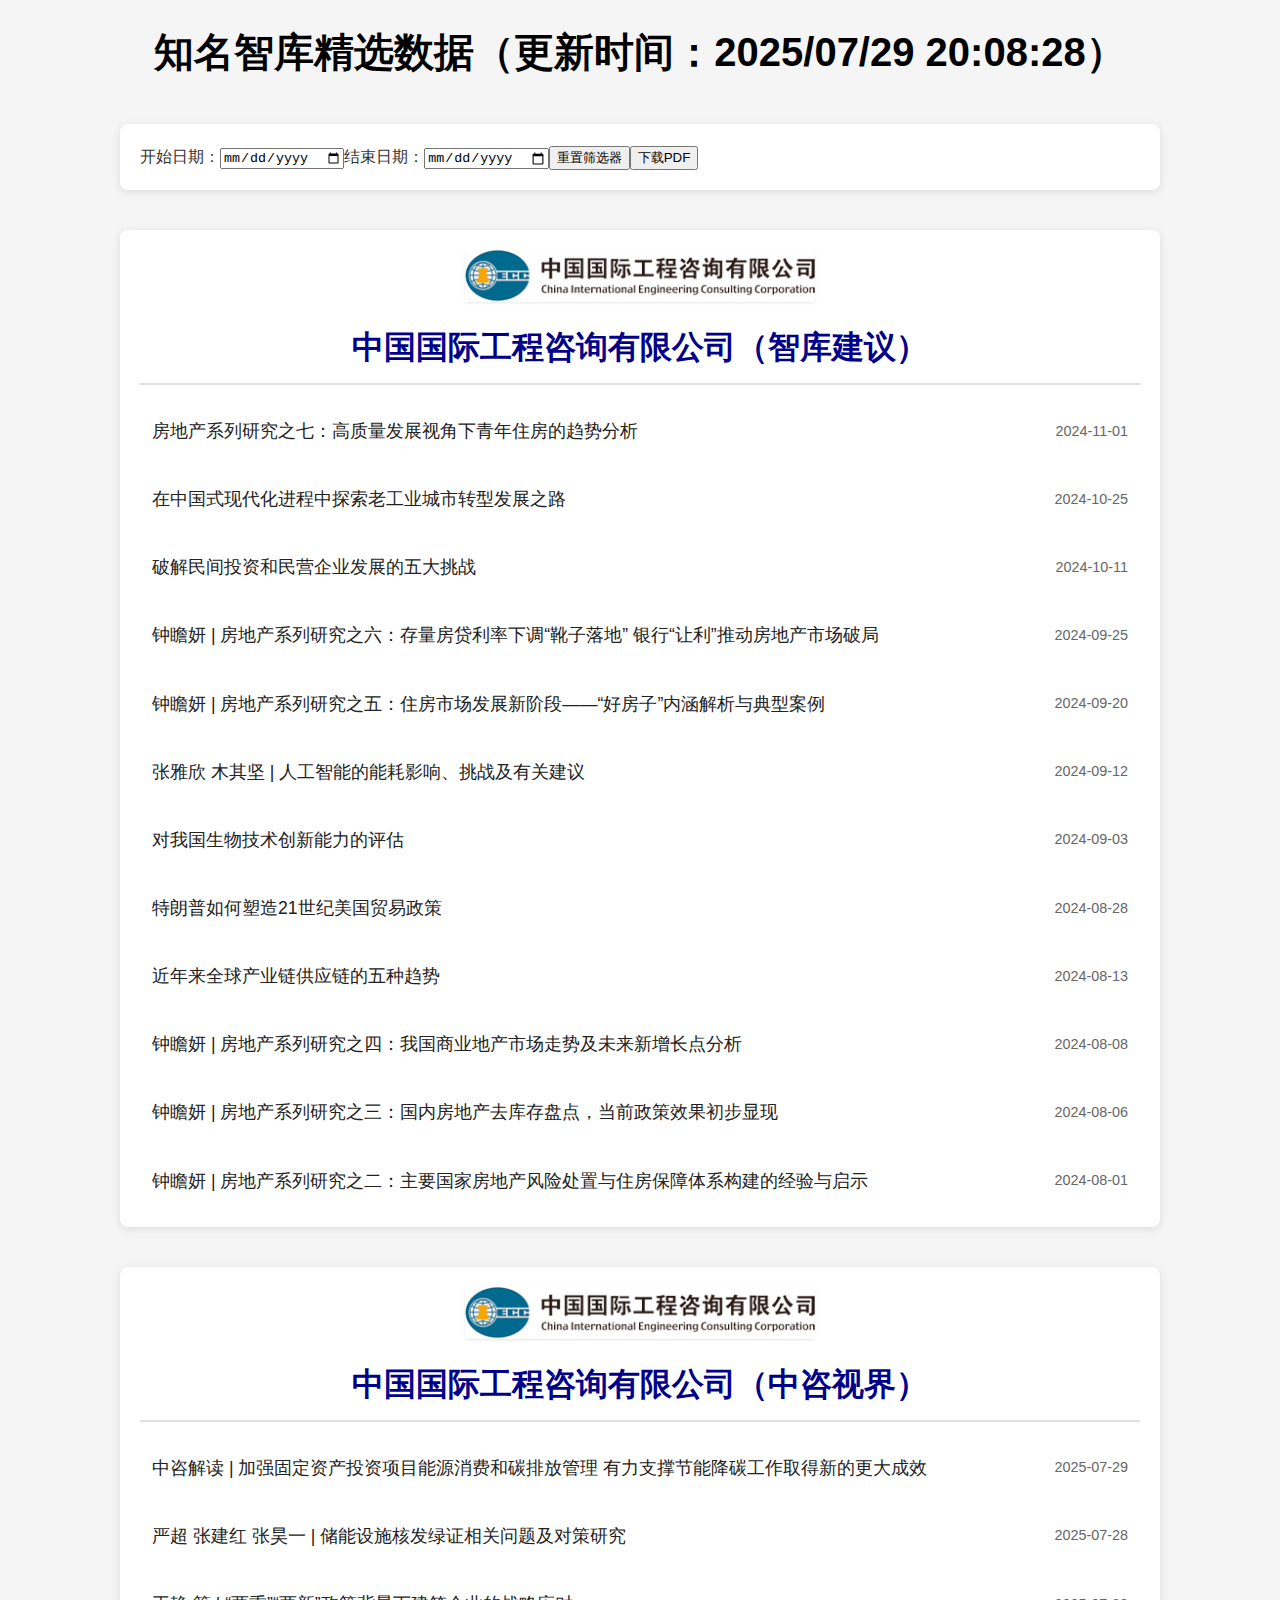
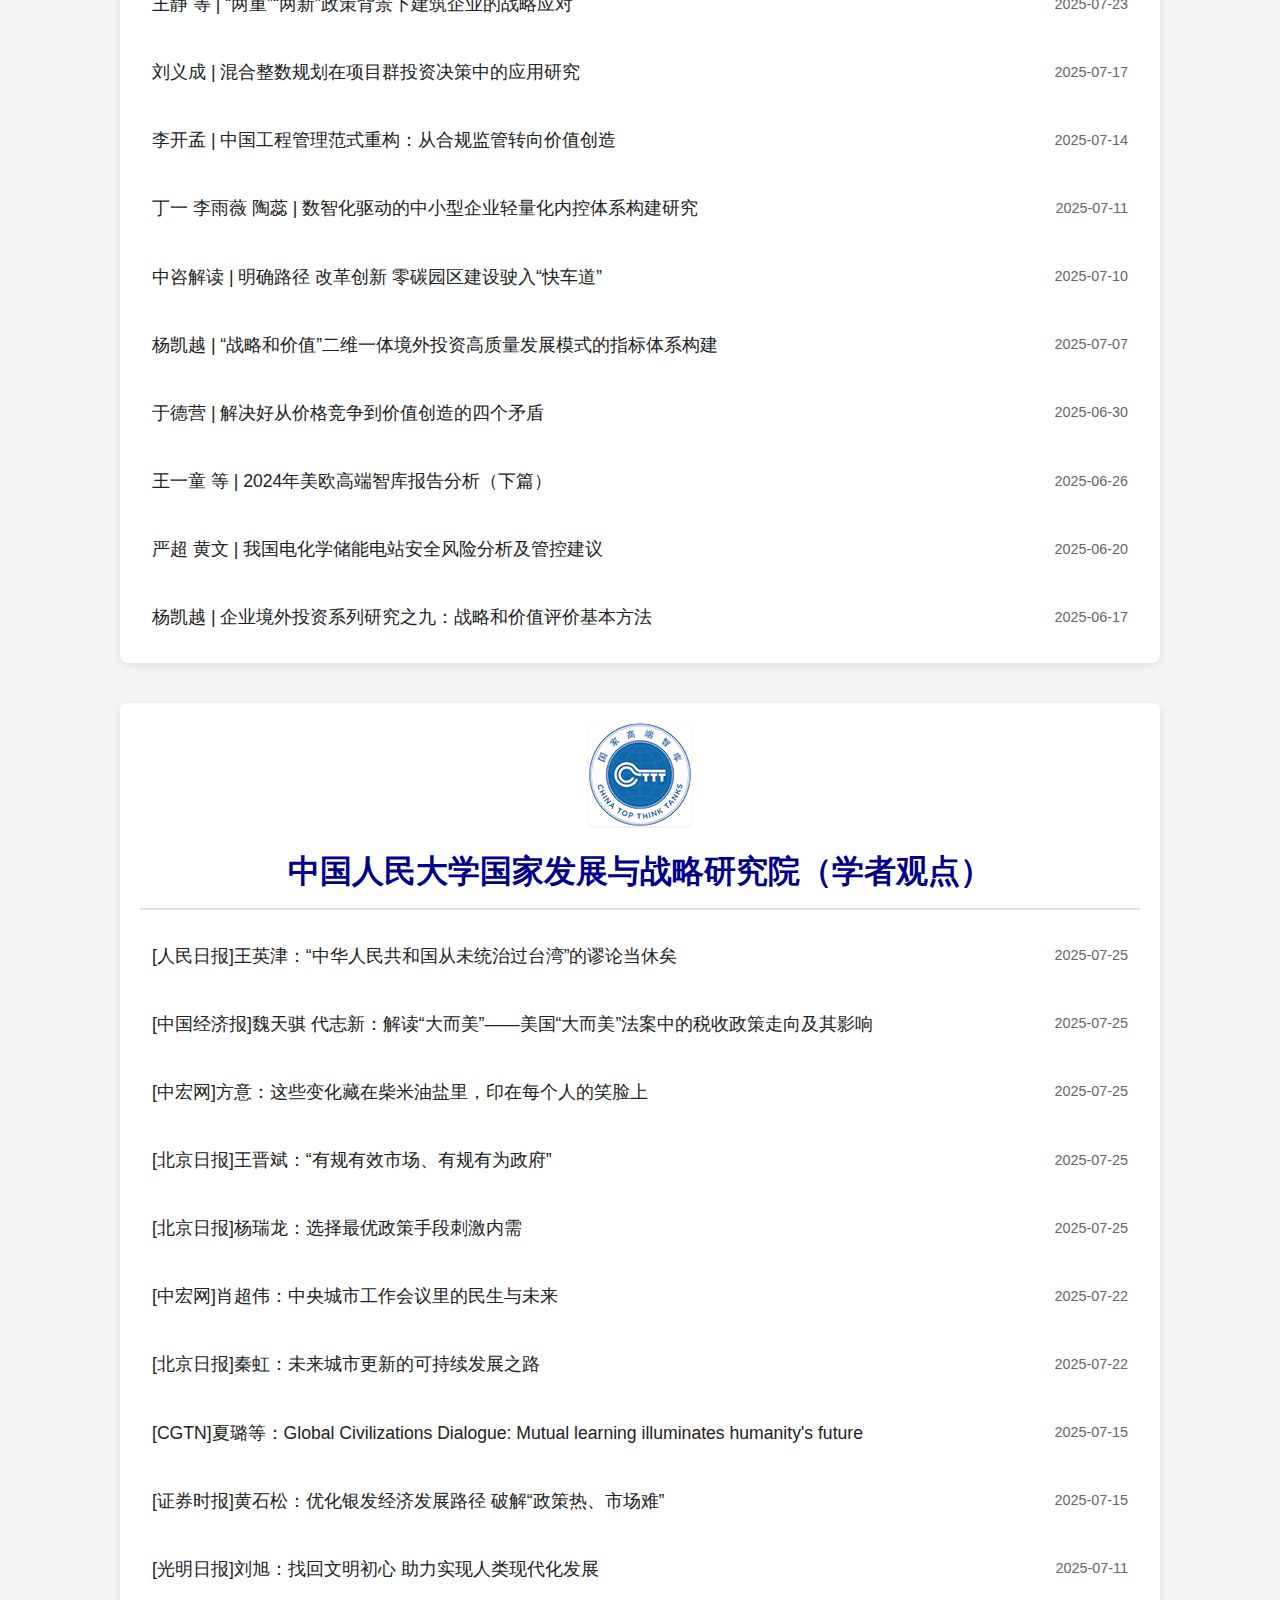
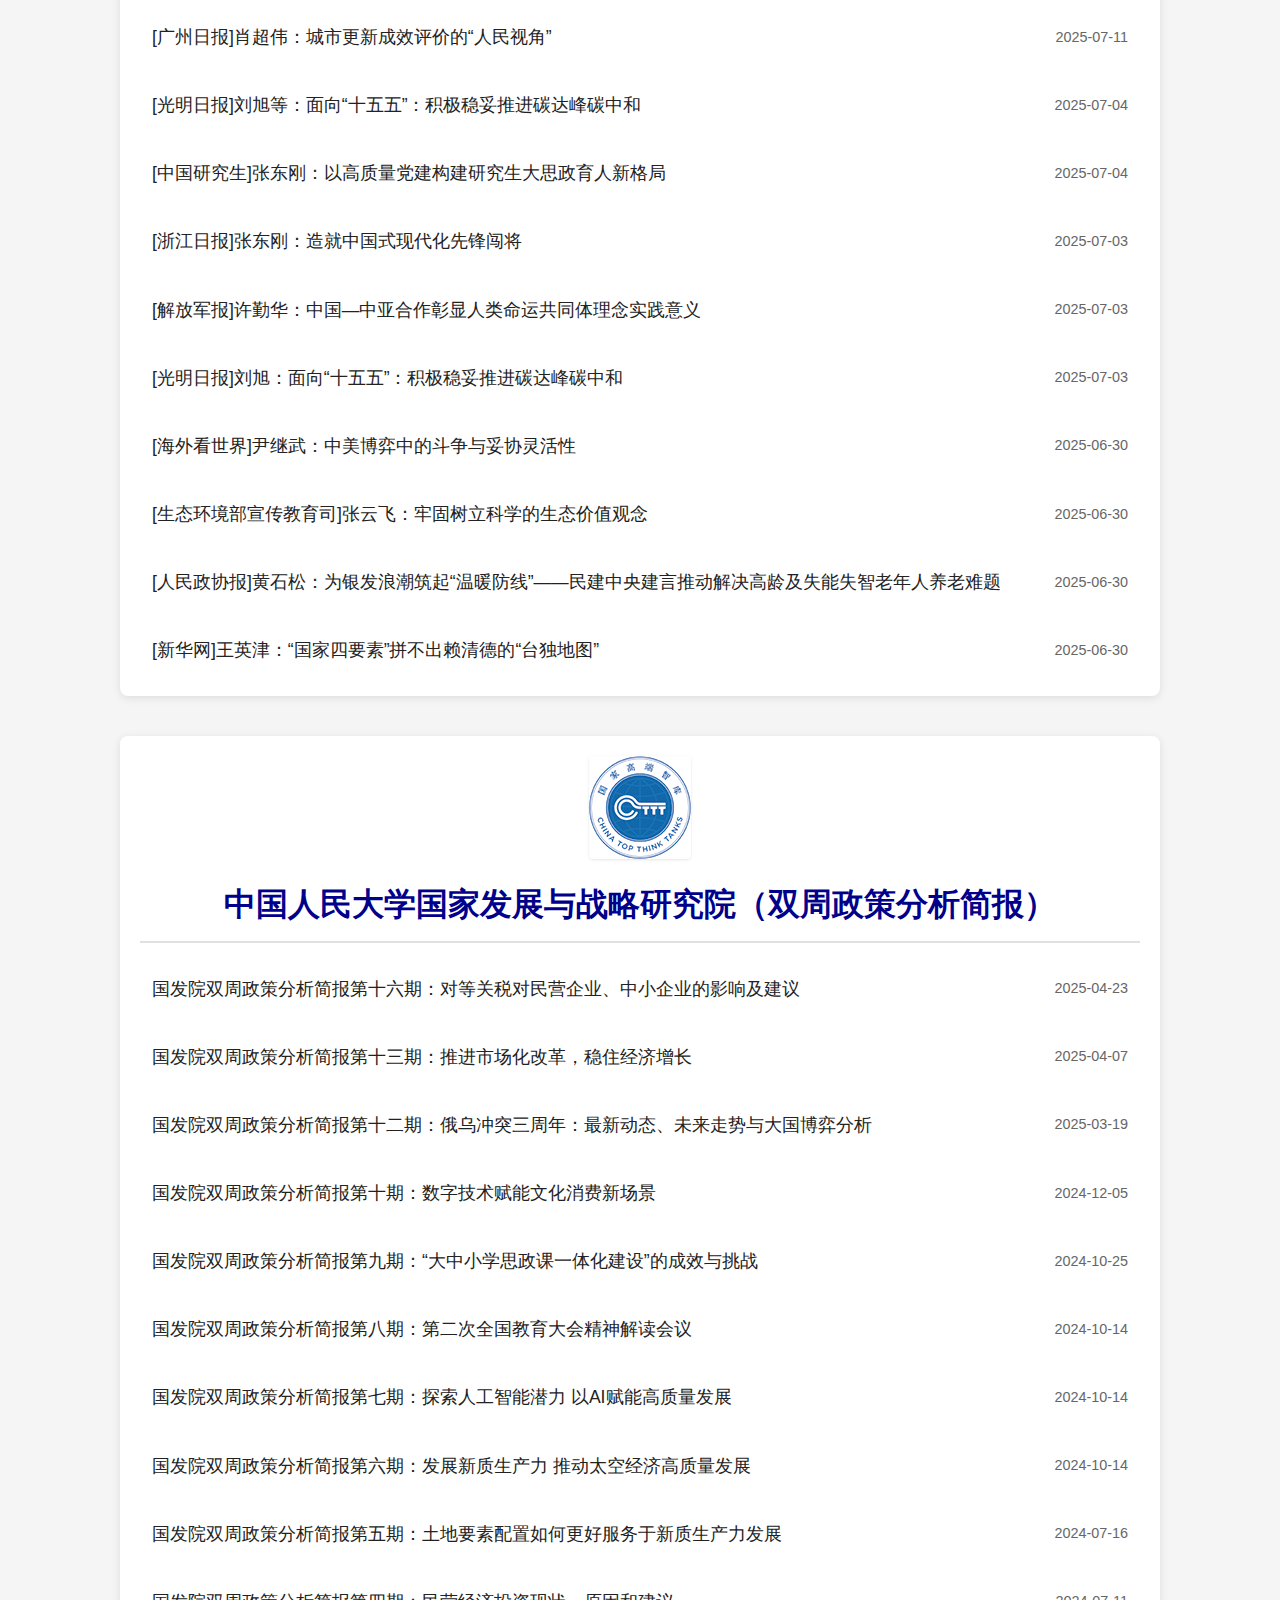
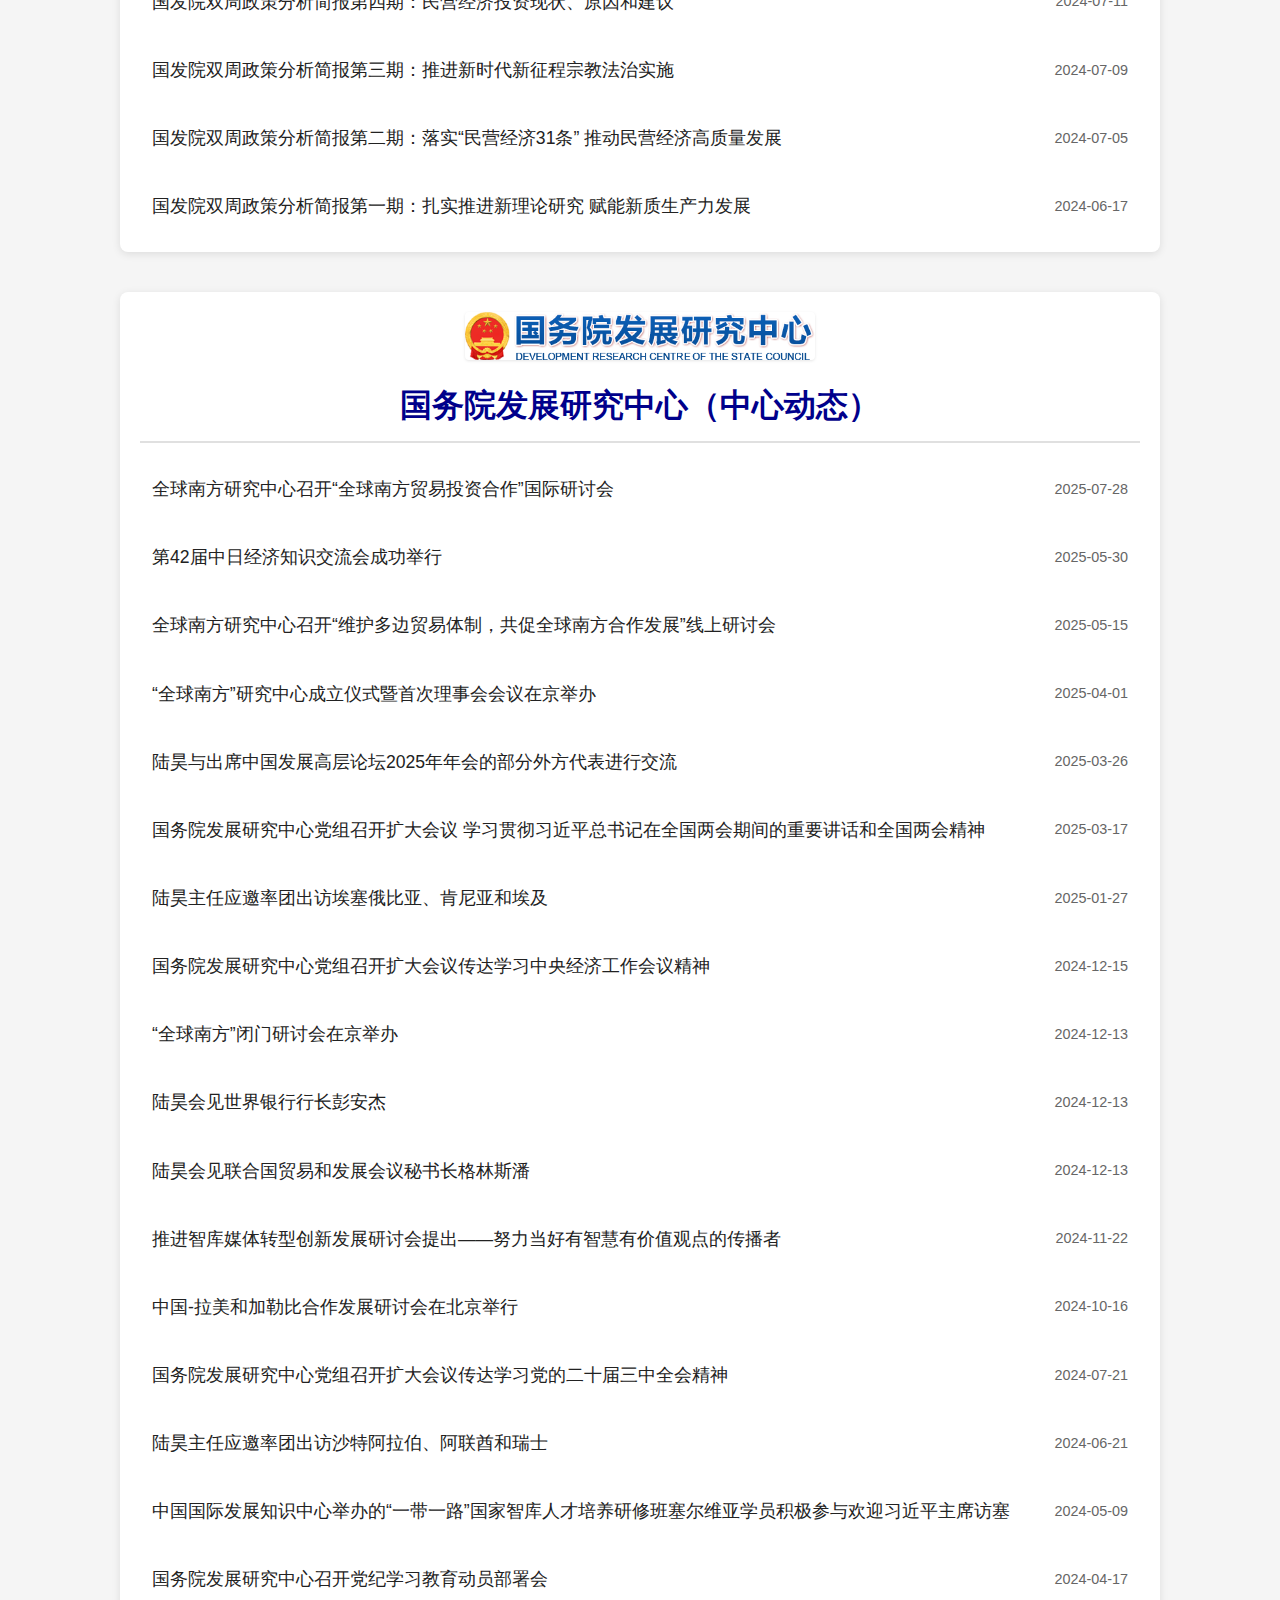
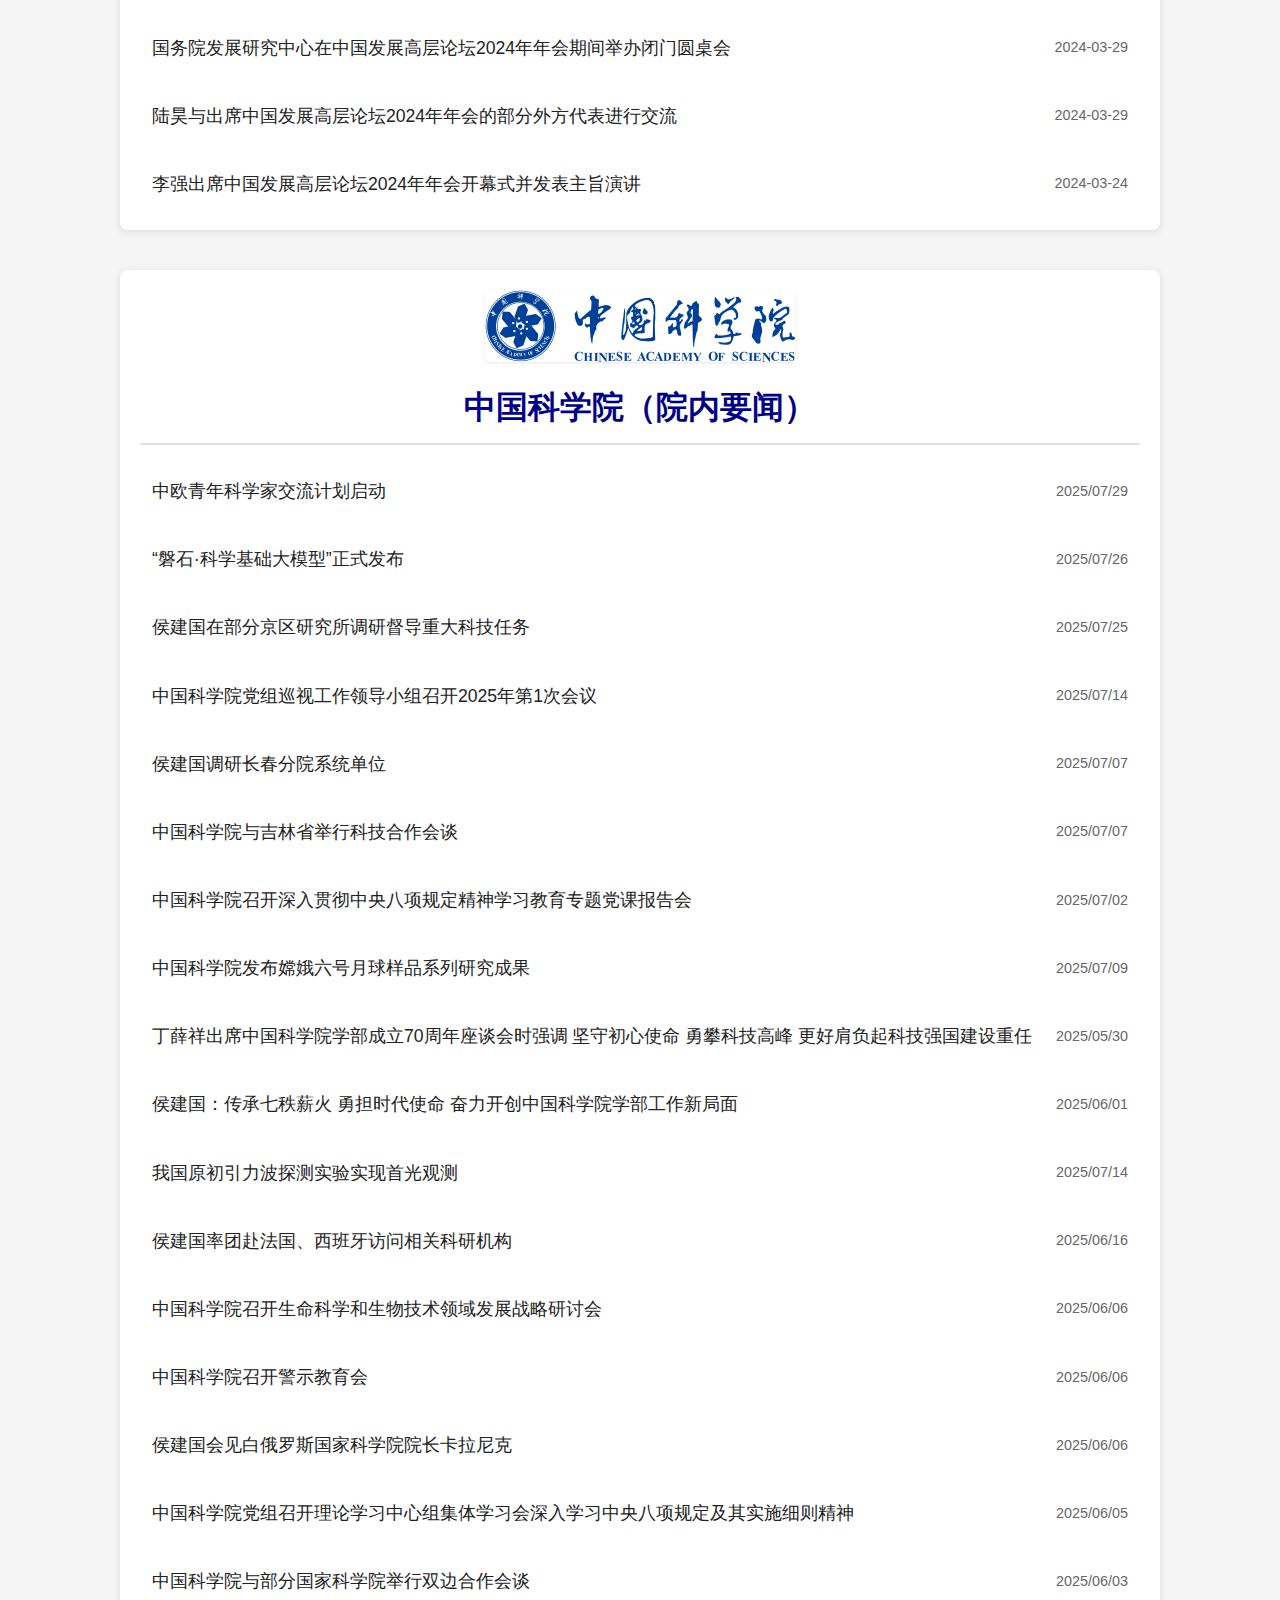
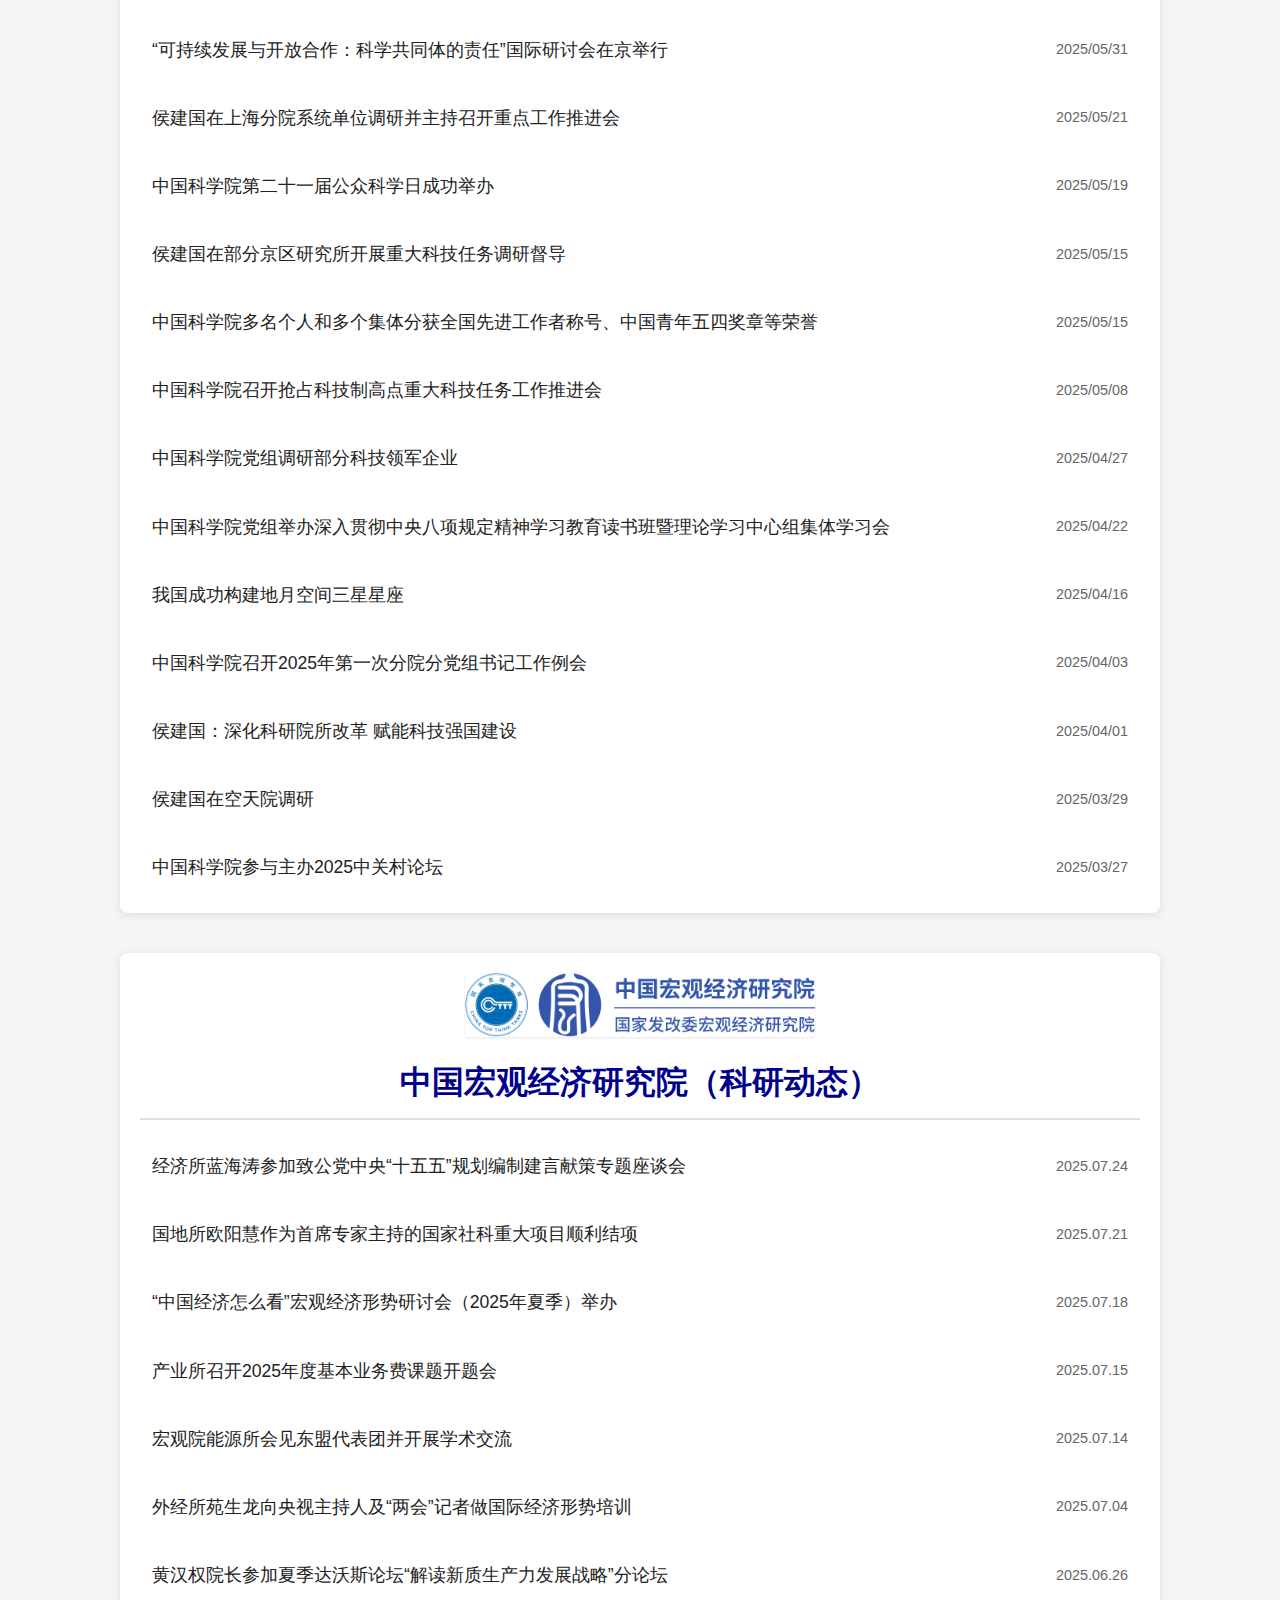
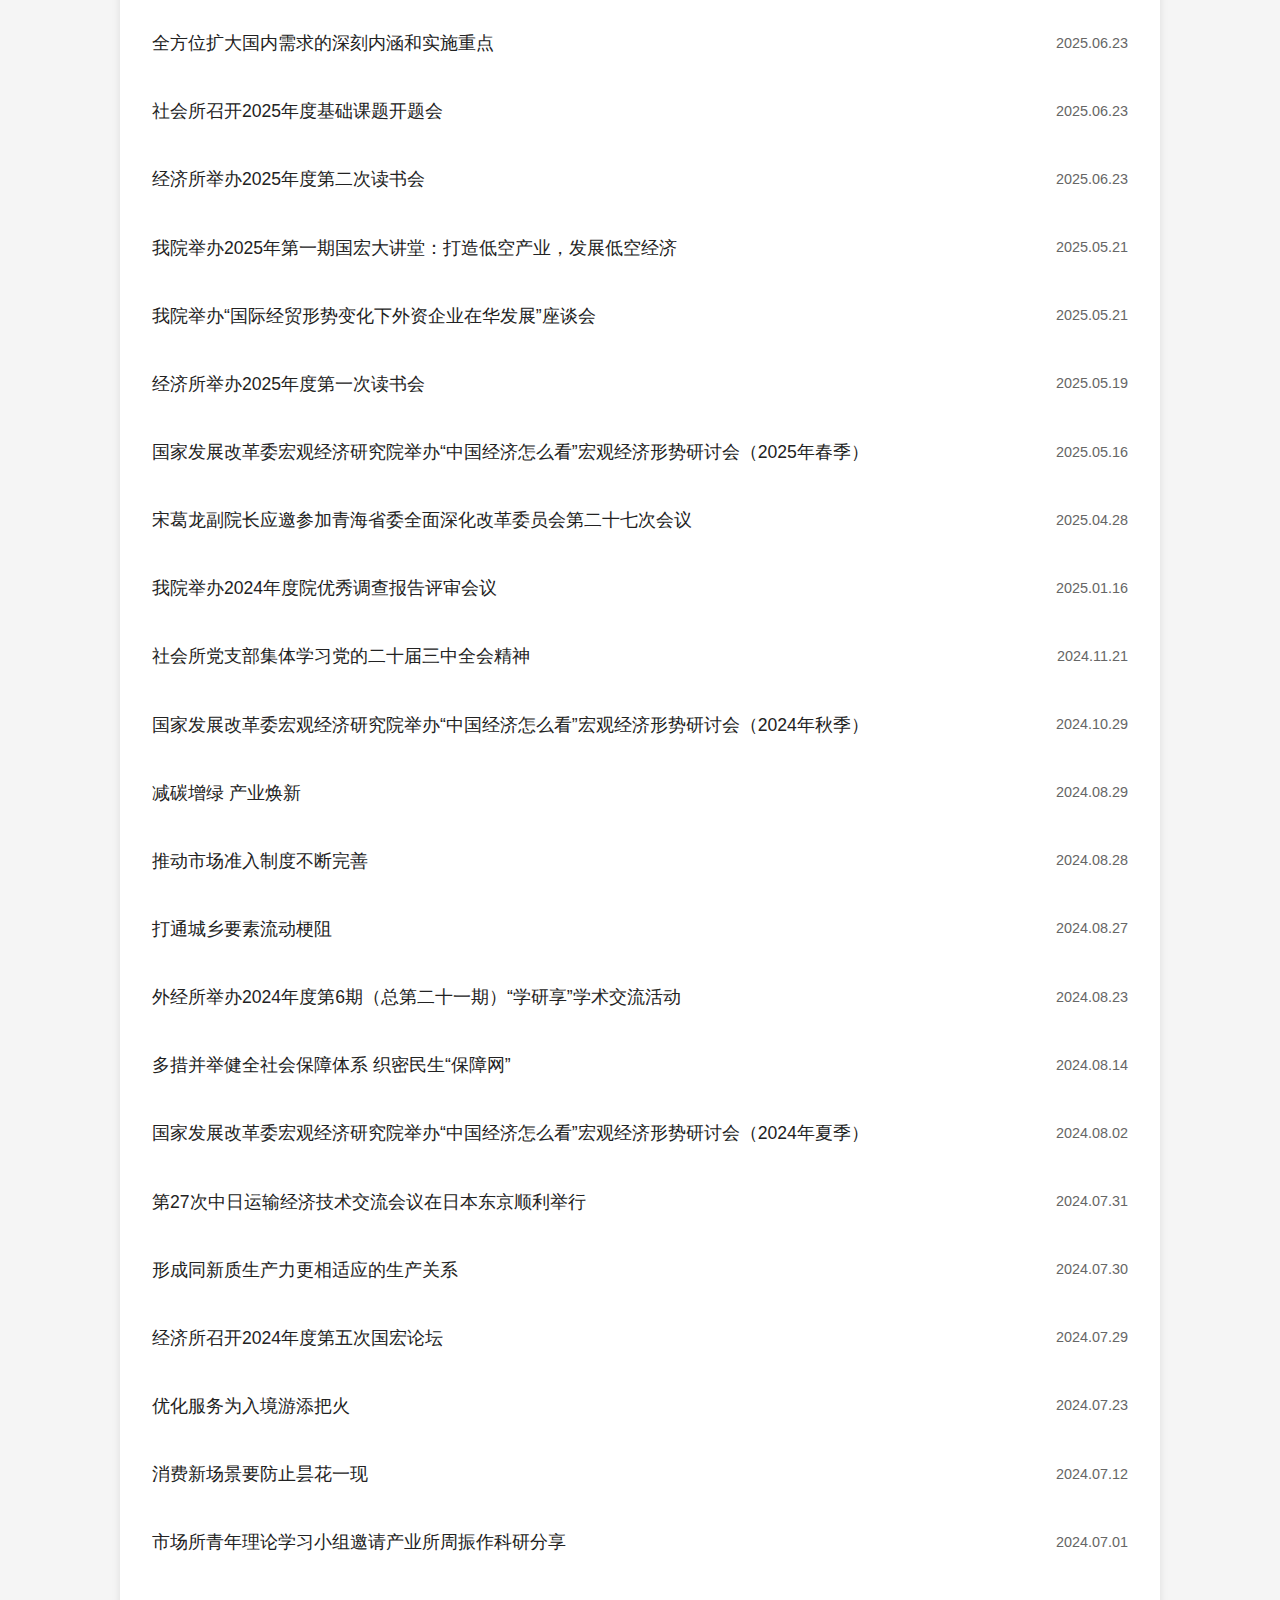
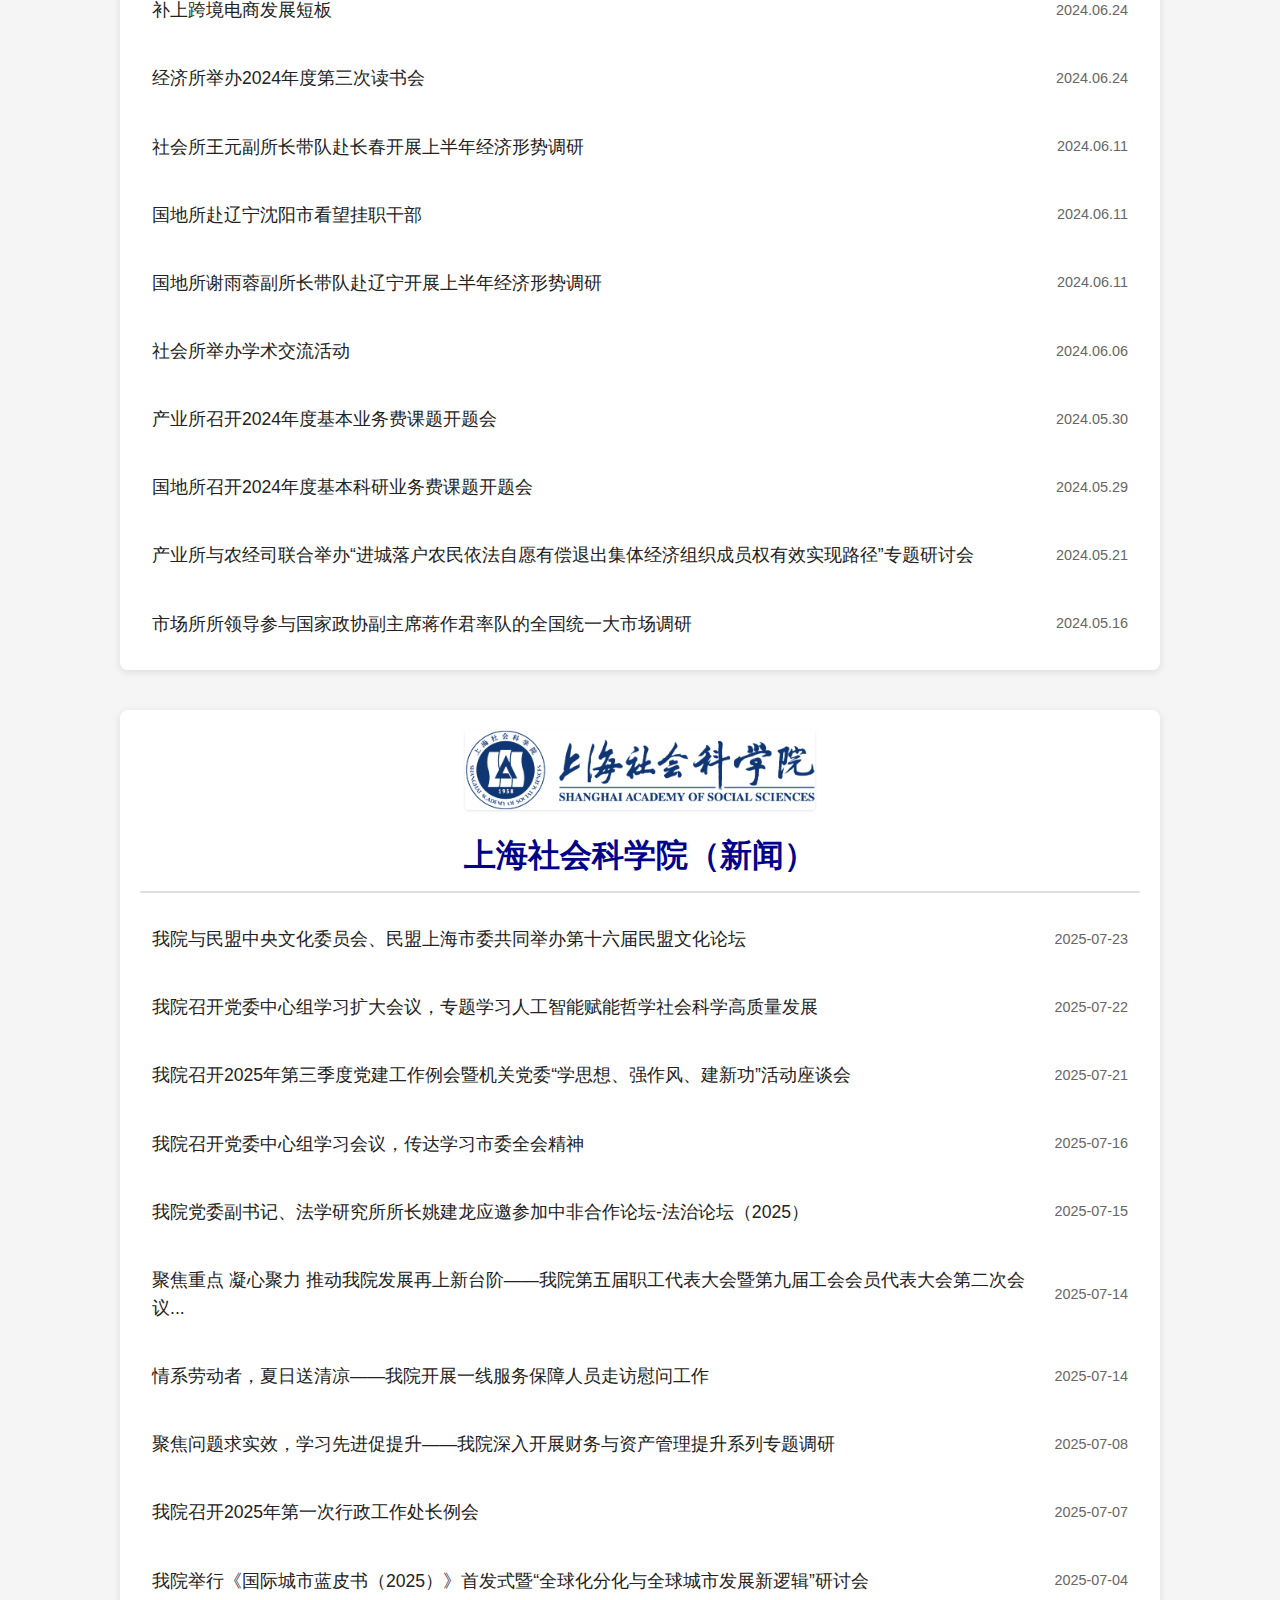
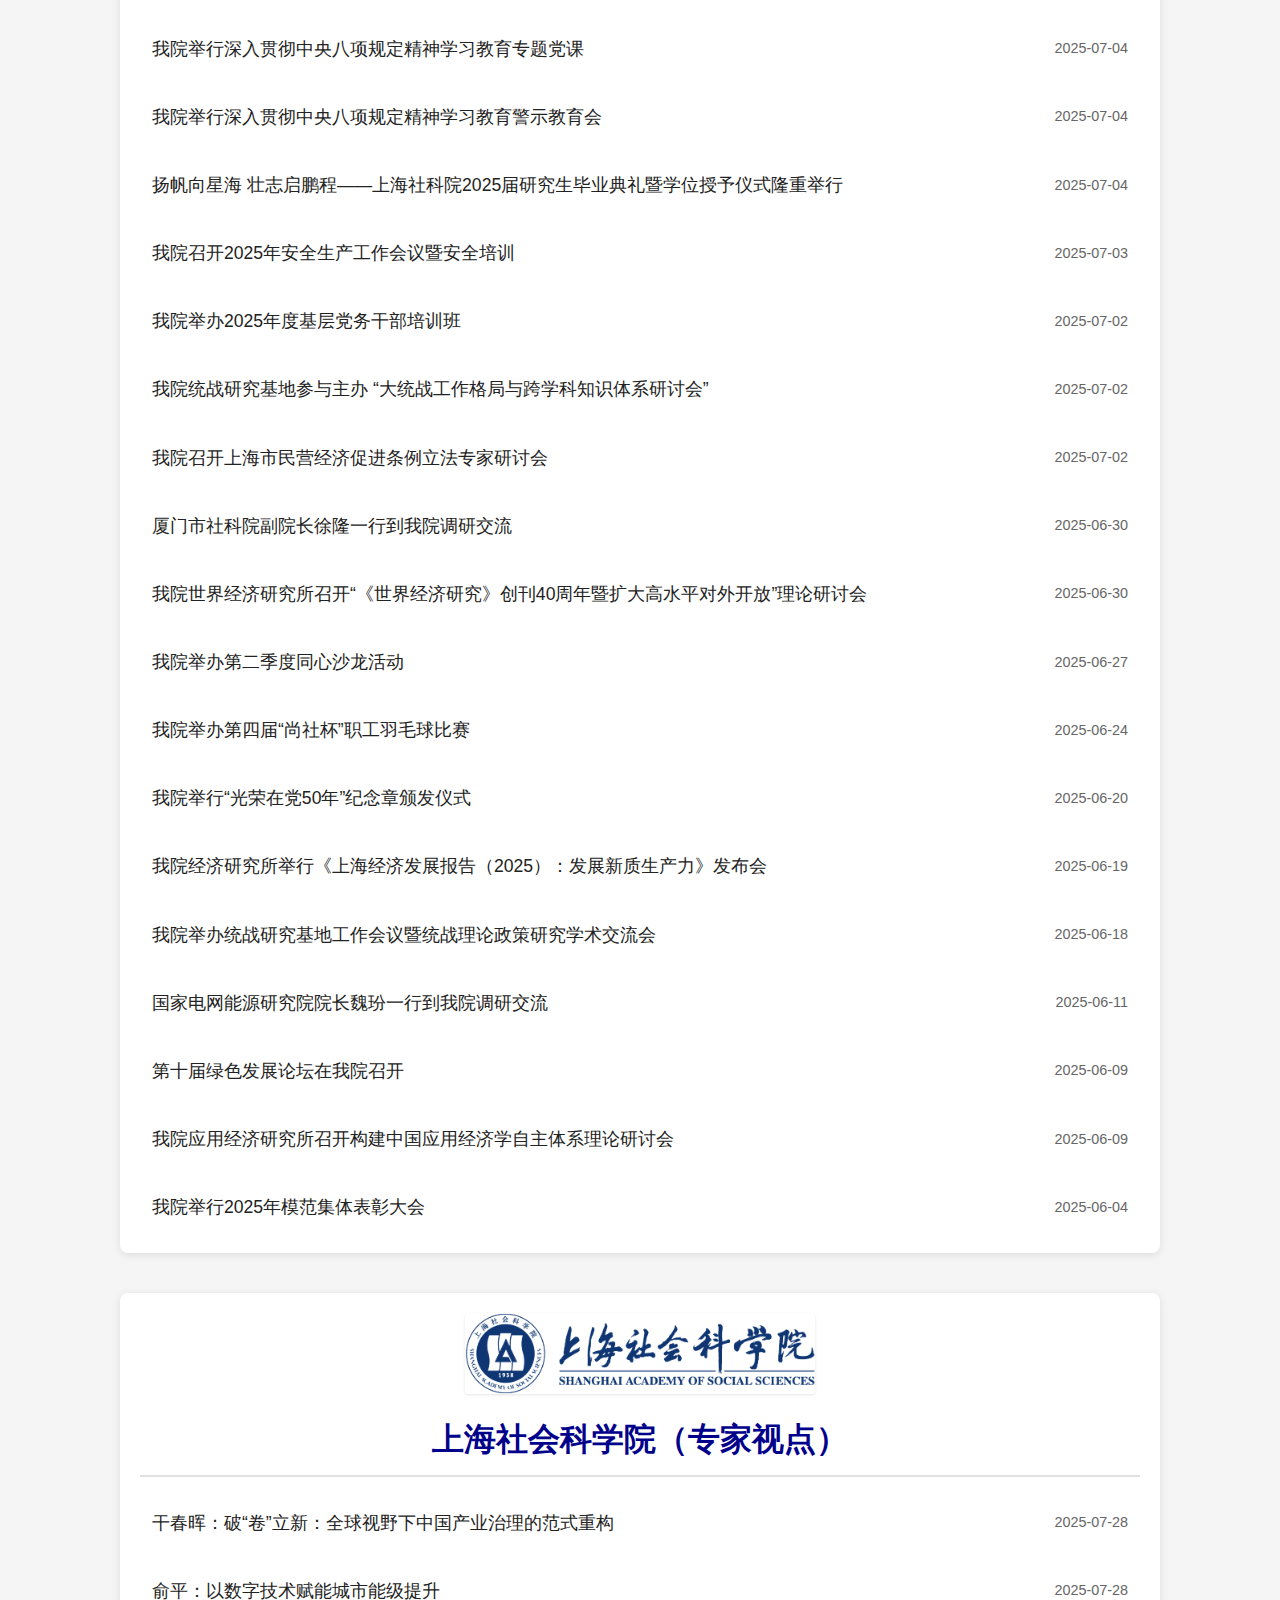
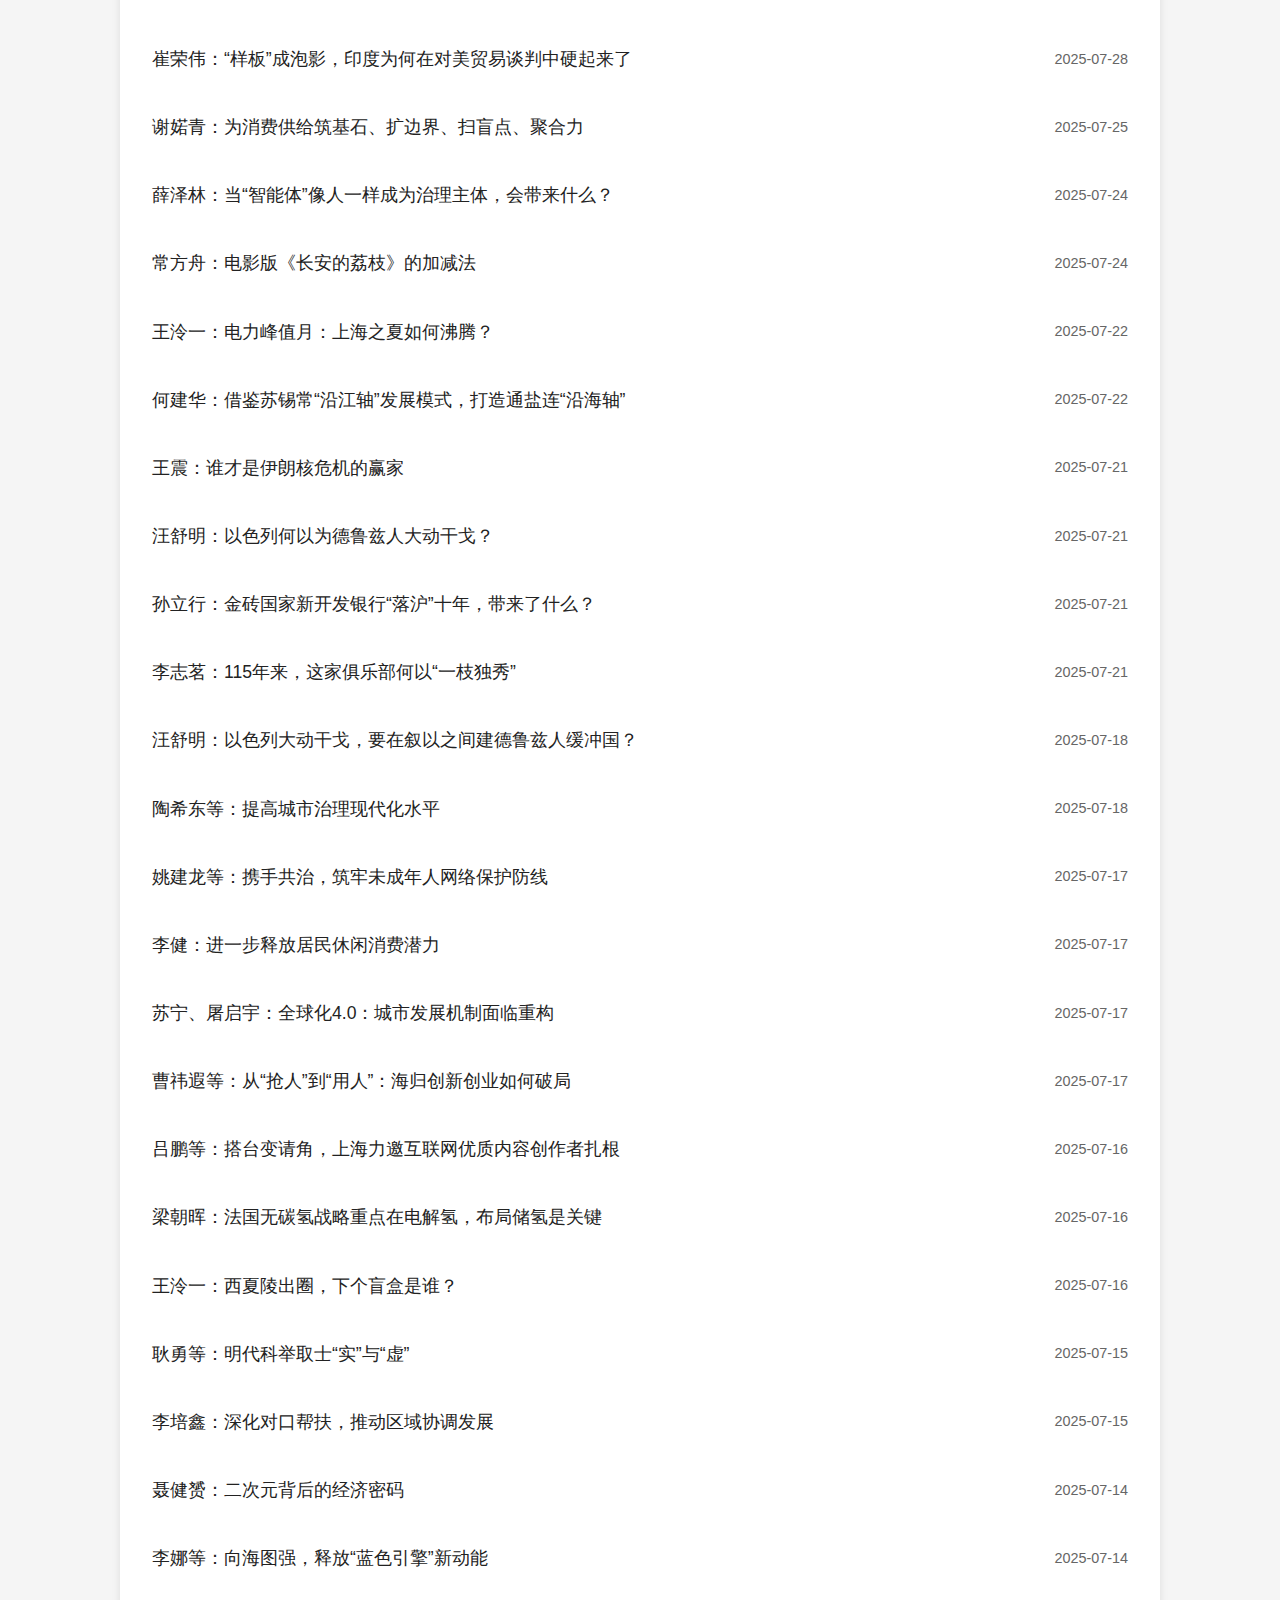
<file: generated_html/index.html>
<!DOCTYPE html>
<html lang="zh">
  <head>
    <title>知名智库精选数据</title>
    <meta charset="utf-8" content="width=device-width, initial-scale=1, maximum-scale=1, user-scalable=no" name="viewport">
    <link href="./index.css" rel="stylesheet">
    <script src="./html2pdf.bundle.min.js"></script>
    <script src="./index.js"></script>
  </head>
  <body>
    <h1>知名智库精选数据（更新时间：2025/07/29 20:08:28）</h1>
    <div class="page-board search-container" id="search-container"></div>
    <div class="page-board">
      <img alt="Missing Logo for &quot;中国国际工程咨询有限公司（智库建议）&quot;" class="site-logo" src="./Logos/handler1.jpg">
      <a href="https://www.ciecc.com.cn/col/col3963/index.html">
        <h2>中国国际工程咨询有限公司（智库建议）</h2>
      </a>
      <div class="page-board-item">
        <a href="https://www.ciecc.com.cn/art/2024/11/1/art_3963_110009.html">
          <h3>房地产系列研究之七：高质量发展视角下青年住房的趋势分析</h3>
          <span>2024-11-01</span>
        </a>
      </div>
      <div class="page-board-item">
        <a href="https://www.ciecc.com.cn/art/2024/10/25/art_3963_109033.html">
          <h3>在中国式现代化进程中探索老工业城市转型发展之路</h3>
          <span>2024-10-25</span>
        </a>
      </div>
      <div class="page-board-item">
        <a href="https://www.ciecc.com.cn/art/2024/10/11/art_3963_108609.html">
          <h3>破解民间投资和民营企业发展的五大挑战</h3>
          <span>2024-10-11</span>
        </a>
      </div>
      <div class="page-board-item">
        <a href="https://www.ciecc.com.cn/art/2024/9/25/art_3963_108329.html">
          <h3>钟瞻妍 | 房地产系列研究之六：存量房贷利率下调“靴子落地” 银行“让利”推动房地产市场破局</h3>
          <span>2024-09-25</span>
        </a>
      </div>
      <div class="page-board-item">
        <a href="https://www.ciecc.com.cn/art/2024/9/20/art_3963_108172.html">
          <h3>钟瞻妍 | 房地产系列研究之五：住房市场发展新阶段——“好房子”内涵解析与典型案例</h3>
          <span>2024-09-20</span>
        </a>
      </div>
      <div class="page-board-item">
        <a href="https://www.ciecc.com.cn/art/2024/9/12/art_3963_108029.html">
          <h3>张雅欣 木其坚 | 人工智能的能耗影响、挑战及有关建议</h3>
          <span>2024-09-12</span>
        </a>
      </div>
      <div class="page-board-item">
        <a href="https://www.ciecc.com.cn/art/2024/9/3/art_3963_107805.html">
          <h3>对我国生物技术创新能力的评估</h3>
          <span>2024-09-03</span>
        </a>
      </div>
      <div class="page-board-item">
        <a href="https://www.ciecc.com.cn/art/2024/8/28/art_3963_107670.html">
          <h3>特朗普如何塑造21世纪美国贸易政策</h3>
          <span>2024-08-28</span>
        </a>
      </div>
      <div class="page-board-item">
        <a href="https://www.ciecc.com.cn/art/2024/8/13/art_3963_107189.html">
          <h3>近年来全球产业链供应链的五种趋势</h3>
          <span>2024-08-13</span>
        </a>
      </div>
      <div class="page-board-item">
        <a href="https://www.ciecc.com.cn/art/2024/8/8/art_3963_106991.html">
          <h3>钟瞻妍 | 房地产系列研究之四：我国商业地产市场走势及未来新增长点分析</h3>
          <span>2024-08-08</span>
        </a>
      </div>
      <div class="page-board-item">
        <a href="https://www.ciecc.com.cn/art/2024/8/6/art_3963_106909.html">
          <h3>钟瞻妍 | 房地产系列研究之三：国内房地产去库存盘点，当前政策效果初步显现</h3>
          <span>2024-08-06</span>
        </a>
      </div>
      <div class="page-board-item">
        <a href="https://www.ciecc.com.cn/art/2024/8/1/art_3963_106729.html">
          <h3>钟瞻妍 | 房地产系列研究之二：主要国家房地产风险处置与住房保障体系构建的经验与启示</h3>
          <span>2024-08-01</span>
        </a>
      </div>
    </div>
    <div class="page-board">
      <img alt="Missing Logo for &quot;中国国际工程咨询有限公司（中咨视界）&quot;" class="site-logo" src="./Logos/handler1.jpg">
      <a href="https://www.ciecc.com.cn/col/col2218/index.html">
        <h2>中国国际工程咨询有限公司（中咨视界）</h2>
      </a>
      <div class="page-board-item">
        <a href="https://www.ciecc.com.cn/art/2025/7/29/art_2218_115377.html">
          <h3>中咨解读 | 加强固定资产投资项目能源消费和碳排放管理 有力支撑节能降碳工作取得新的更大成效</h3>
          <span>2025-07-29</span>
        </a>
      </div>
      <div class="page-board-item">
        <a href="https://www.ciecc.com.cn/art/2025/7/28/art_2218_115356.html">
          <h3>严超 张建红 张昊一 | 储能设施核发绿证相关问题及对策研究</h3>
          <span>2025-07-28</span>
        </a>
      </div>
      <div class="page-board-item">
        <a href="https://www.ciecc.com.cn/art/2025/7/23/art_2218_115252.html">
          <h3>王静 等 | “两重”“两新”政策背景下建筑企业的战略应对</h3>
          <span>2025-07-23</span>
        </a>
      </div>
      <div class="page-board-item">
        <a href="https://www.ciecc.com.cn/art/2025/7/17/art_2218_115250.html">
          <h3>刘义成 | 混合整数规划在项目群投资决策中的应用研究</h3>
          <span>2025-07-17</span>
        </a>
      </div>
      <div class="page-board-item">
        <a href="https://www.ciecc.com.cn/art/2025/7/14/art_2218_115029.html">
          <h3>李开孟 | 中国工程管理范式重构：从合规监管转向价值创造</h3>
          <span>2025-07-14</span>
        </a>
      </div>
      <div class="page-board-item">
        <a href="https://www.ciecc.com.cn/art/2025/7/11/art_2218_114969.html">
          <h3>丁一 李雨薇 陶蕊 | 数智化驱动的中小型企业轻量化内控体系构建研究</h3>
          <span>2025-07-11</span>
        </a>
      </div>
      <div class="page-board-item">
        <a href="https://www.ciecc.com.cn/art/2025/7/10/art_2218_114930.html">
          <h3>中咨解读 | 明确路径 改革创新 零碳园区建设驶入“快车道”</h3>
          <span>2025-07-10</span>
        </a>
      </div>
      <div class="page-board-item">
        <a href="https://www.ciecc.com.cn/art/2025/7/7/art_2218_114889.html">
          <h3>杨凯越 | “战略和价值”二维一体境外投资高质量发展模式的指标体系构建</h3>
          <span>2025-07-07</span>
        </a>
      </div>
      <div class="page-board-item">
        <a href="https://www.ciecc.com.cn/art/2025/6/30/art_2218_114789.html">
          <h3>于德营 | 解决好从价格竞争到价值创造的四个矛盾</h3>
          <span>2025-06-30</span>
        </a>
      </div>
      <div class="page-board-item">
        <a href="https://www.ciecc.com.cn/art/2025/6/26/art_2218_114749.html">
          <h3>王一童 等 | 2024年美欧高端智库报告分析（下篇）</h3>
          <span>2025-06-26</span>
        </a>
      </div>
      <div class="page-board-item">
        <a href="https://www.ciecc.com.cn/art/2025/6/20/art_2218_114589.html">
          <h3>严超 黄文 | 我国电化学储能电站安全风险分析及管控建议</h3>
          <span>2025-06-20</span>
        </a>
      </div>
      <div class="page-board-item">
        <a href="https://www.ciecc.com.cn/art/2025/6/17/art_2218_114529.html">
          <h3>杨凯越 | 企业境外投资系列研究之九：战略和价值评价基本方法</h3>
          <span>2025-06-17</span>
        </a>
      </div>
    </div>
    <div class="page-board">
      <img alt="Missing Logo" class="site-logo" src="./Logos/handler2.png">
      <a href="http://nads.ruc.edu.cn/zkdt/xzgd/index.htm">
        <h2>中国人民大学国家发展与战略研究院（学者观点）</h2>
      </a>
      <div class="page-board-item">
        <a href="http://nads.ruc.edu.cn/zkdt/xzgd/9837ce1cbd814b38912223138927f267.htm">
          <h3>[人民日报]王英津：“中华人民共和国从未统治过台湾”的谬论当休矣</h3>
          <span>2025-07-25</span>
        </a>
      </div>
      <div class="page-board-item">
        <a href="http://nads.ruc.edu.cn/zkdt/xzgd/f99d9cb6691348a29d21e9fa7d211cff.htm">
          <h3>[中国经济报]魏天骐 代志新：解读“大而美”——美国“大而美”法案中的税收政策走向及其影响</h3>
          <span>2025-07-25</span>
        </a>
      </div>
      <div class="page-board-item">
        <a href="http://nads.ruc.edu.cn/zkdt/xzgd/9574ebba090e4dfd86fc874aa1849b02.htm">
          <h3>[中宏网]方意：这些变化藏在柴米油盐里，印在每个人的笑脸上</h3>
          <span>2025-07-25</span>
        </a>
      </div>
      <div class="page-board-item">
        <a href="http://nads.ruc.edu.cn/zkdt/xzgd/4fb511466754474ca11406063b1065ae.htm">
          <h3>[北京日报]王晋斌：“有规有效市场、有规有为政府”</h3>
          <span>2025-07-25</span>
        </a>
      </div>
      <div class="page-board-item">
        <a href="http://nads.ruc.edu.cn/zkdt/xzgd/c1ac9a76696c41cf82bcadbb2e0349a8.htm">
          <h3>[北京日报]杨瑞龙：选择最优政策手段刺激内需</h3>
          <span>2025-07-25</span>
        </a>
      </div>
      <div class="page-board-item">
        <a href="http://nads.ruc.edu.cn/zkdt/xzgd/f47170141e2b4cf8851a4db4f359f997.htm">
          <h3>[中宏网]肖超伟：中央城市工作会议里的民生与未来</h3>
          <span>2025-07-22</span>
        </a>
      </div>
      <div class="page-board-item">
        <a href="http://nads.ruc.edu.cn/zkdt/xzgd/43b0e7590045460bb2f09034d57f6352.htm">
          <h3>[北京日报]秦虹：未来城市更新的可持续发展之路</h3>
          <span>2025-07-22</span>
        </a>
      </div>
      <div class="page-board-item">
        <a href="http://nads.ruc.edu.cn/zkdt/xzgd/ba8ef646313342d993ae3d8dd00b1af1.htm">
          <h3>[CGTN]夏璐等：Global Civilizations Dialogue: Mutual learning illuminates humanity's future</h3>
          <span>2025-07-15</span>
        </a>
      </div>
      <div class="page-board-item">
        <a href="http://nads.ruc.edu.cn/zkdt/xzgd/8073a42aac3a4d2d865b880d9a2f69bf.htm">
          <h3>[证券时报]黄石松：优化银发经济发展路径 破解“政策热、市场难”</h3>
          <span>2025-07-15</span>
        </a>
      </div>
      <div class="page-board-item">
        <a href="http://nads.ruc.edu.cn/zkdt/xzgd/06ab3088d7d847928afd6a1b1246f720.htm">
          <h3>[光明日报]刘旭：找回文明初心 助力实现人类现代化发展</h3>
          <span>2025-07-11</span>
        </a>
      </div>
      <div class="page-board-item">
        <a href="http://nads.ruc.edu.cn/zkdt/xzgd/74ab68a38d5244eba103d81381b77fb9.htm">
          <h3>[广州日报]肖超伟：城市更新成效评价的“人民视角”</h3>
          <span>2025-07-11</span>
        </a>
      </div>
      <div class="page-board-item">
        <a href="http://nads.ruc.edu.cn/zkdt/xzgd/953aaed7826040b2aba0e4fd2899c3f2.htm">
          <h3>[光明日报]刘旭等：面向“十五五”：积极稳妥推进碳达峰碳中和</h3>
          <span>2025-07-04</span>
        </a>
      </div>
      <div class="page-board-item">
        <a href="http://nads.ruc.edu.cn/zkdt/xzgd/845bf2c096eb45b19e2cd084003a2994.htm">
          <h3>[中国研究生]张东刚：以高质量党建构建研究生大思政育人新格局</h3>
          <span>2025-07-04</span>
        </a>
      </div>
      <div class="page-board-item">
        <a href="http://nads.ruc.edu.cn/zkdt/xzgd/718ca326a81a4848af6a8064758061c6.htm">
          <h3>[浙江日报]张东刚：造就中国式现代化先锋闯将</h3>
          <span>2025-07-03</span>
        </a>
      </div>
      <div class="page-board-item">
        <a href="http://nads.ruc.edu.cn/zkdt/xzgd/4385c744c1e54526be5ea6292bb1d217.htm">
          <h3>[解放军报]许勤华：中国—中亚合作彰显人类命运共同体理念实践意义</h3>
          <span>2025-07-03</span>
        </a>
      </div>
      <div class="page-board-item">
        <a href="http://nads.ruc.edu.cn/zkdt/xzgd/d30e3fe7ce714b7bbe25f36f07fb8af7.htm">
          <h3>[光明日报]刘旭：面向“十五五”：积极稳妥推进碳达峰碳中和</h3>
          <span>2025-07-03</span>
        </a>
      </div>
      <div class="page-board-item">
        <a href="http://nads.ruc.edu.cn/zkdt/xzgd/e4263ba99faa4afab5ee824817e5425e.htm">
          <h3>[海外看世界]尹继武：中美博弈中的斗争与妥协灵活性</h3>
          <span>2025-06-30</span>
        </a>
      </div>
      <div class="page-board-item">
        <a href="http://nads.ruc.edu.cn/zkdt/xzgd/e662b2f9101e483e8180d5d4e696cd3c.htm">
          <h3>[生态环境部宣传教育司]张云飞：牢固树立科学的生态价值观念</h3>
          <span>2025-06-30</span>
        </a>
      </div>
      <div class="page-board-item">
        <a href="http://nads.ruc.edu.cn/zkdt/xzgd/3260624ccd834e8c88bb388b7f3e2995.htm">
          <h3>[人民政协报]黄石松：为银发浪潮筑起“温暖防线”——民建中央建言推动解决高龄及失能失智老年人养老难题</h3>
          <span>2025-06-30</span>
        </a>
      </div>
      <div class="page-board-item">
        <a href="http://nads.ruc.edu.cn/zkdt/xzgd/a2180854d19543a9a58af84848b07809.htm">
          <h3>[新华网]王英津：“国家四要素”拼不出赖清德的“台独地图”</h3>
          <span>2025-06-30</span>
        </a>
      </div>
    </div>
    <div class="page-board">
      <img alt="Missing Logo" class="site-logo" src="./Logos/handler2.png">
      <a href="http://nads.ruc.edu.cn/zkcg/zcjb/szzcfxjb/index.htm">
        <h2>中国人民大学国家发展与战略研究院（双周政策分析简报）</h2>
      </a>
      <div class="page-board-item">
        <a href="http://nads.ruc.edu.cn/zkcg/zcjb/szzcfxjb/389cc7fe79ee49d7ad0620e2a899f48c.htm">
          <h3>国发院双周政策分析简报第十六期：对等关税对民营企业、中小企业的影响及建议</h3>
          <span>2025-04-23</span>
        </a>
      </div>
      <div class="page-board-item">
        <a href="http://nads.ruc.edu.cn/zkcg/zcjb/szzcfxjb/3ffcf559decc41989e917128a9aae7b2.htm">
          <h3>国发院双周政策分析简报第十三期：推进市场化改革，稳住经济增长</h3>
          <span>2025-04-07</span>
        </a>
      </div>
      <div class="page-board-item">
        <a href="http://nads.ruc.edu.cn/zkcg/zcjb/szzcfxjb/b5fe7a0da2f74758b1ee31b5b02f4710.htm">
          <h3>国发院双周政策分析简报第十二期：俄乌冲突三周年：最新动态、未来走势与大国博弈分析</h3>
          <span>2025-03-19</span>
        </a>
      </div>
      <div class="page-board-item">
        <a href="http://nads.ruc.edu.cn/zkcg/zcjb/szzcfxjb/ee65de94ae1e44a9aad3a3c4f88440fa.htm">
          <h3>国发院双周政策分析简报第十期：数字技术赋能文化消费新场景</h3>
          <span>2024-12-05</span>
        </a>
      </div>
      <div class="page-board-item">
        <a href="http://nads.ruc.edu.cn/zkcg/zcjb/szzcfxjb/123ad9ed3dae49c4b0db2a667e376547.htm">
          <h3>国发院双周政策分析简报第九期：“大中小学思政课一体化建设”的成效与挑战</h3>
          <span>2024-10-25</span>
        </a>
      </div>
      <div class="page-board-item">
        <a href="http://nads.ruc.edu.cn/zkcg/zcjb/szzcfxjb/7c5d6c42729347439dff326bc8318a46.htm">
          <h3>国发院双周政策分析简报第八期：第二次全国教育大会精神解读会议</h3>
          <span>2024-10-14</span>
        </a>
      </div>
      <div class="page-board-item">
        <a href="http://nads.ruc.edu.cn/zkcg/zcjb/szzcfxjb/60b21eadce7c488b89908ff73e6ed44f.htm">
          <h3>国发院双周政策分析简报第七期：探索人工智能潜力 以AI赋能高质量发展</h3>
          <span>2024-10-14</span>
        </a>
      </div>
      <div class="page-board-item">
        <a href="http://nads.ruc.edu.cn/zkcg/zcjb/szzcfxjb/3b082084a1d44b6f8e515e116a2a3d17.htm">
          <h3>国发院双周政策分析简报第六期：发展新质生产力 推动太空经济高质量发展</h3>
          <span>2024-10-14</span>
        </a>
      </div>
      <div class="page-board-item">
        <a href="http://nads.ruc.edu.cn/zkcg/zcjb/szzcfxjb/b1e3d949a5ca48afa08b383cebdddea0.htm">
          <h3>国发院双周政策分析简报第五期：土地要素配置如何更好服务于新质生产力发展</h3>
          <span>2024-07-16</span>
        </a>
      </div>
      <div class="page-board-item">
        <a href="http://nads.ruc.edu.cn/zkcg/zcjb/szzcfxjb/3f301bcbe10e4cce99b8e455586d316e.htm">
          <h3>国发院双周政策分析简报第四期：民营经济投资现状、原因和建议</h3>
          <span>2024-07-11</span>
        </a>
      </div>
      <div class="page-board-item">
        <a href="http://nads.ruc.edu.cn/zkcg/zcjb/szzcfxjb/5c2fa86e712d41358328770cd4281c22.htm">
          <h3>国发院双周政策分析简报第三期：推进新时代新征程宗教法治实施</h3>
          <span>2024-07-09</span>
        </a>
      </div>
      <div class="page-board-item">
        <a href="http://nads.ruc.edu.cn/zkcg/zcjb/szzcfxjb/83c23a218c2244cead1b769a93a7366c.htm">
          <h3>国发院双周政策分析简报第二期：落实“民营经济31条” 推动民营经济高质量发展</h3>
          <span>2024-07-05</span>
        </a>
      </div>
      <div class="page-board-item">
        <a href="http://nads.ruc.edu.cn/zkcg/zcjb/szzcfxjb/8ec37c8f4698482d86c36d08cfa27e30.htm">
          <h3>国发院双周政策分析简报第一期：扎实推进新理论研究 赋能新质生产力发展</h3>
          <span>2024-06-17</span>
        </a>
      </div>
    </div>
    <div class="page-board">
      <img alt="Missing Logo" class="site-logo" src="./Logos/handler3.png">
      <a href="https://www.drc.gov.cn/Leaf.aspx?leafid=1346">
        <h2>国务院发展研究中心（中心动态）</h2>
      </a>
      <div class="page-board-item">
        <a href="https://www.drc.gov.cn/DocView.aspx?chnid=378&amp;leafid=1346&amp;docid=2908775">
          <h3>全球南方研究中心召开“全球南方贸易投资合作”国际研讨会</h3>
          <span>2025-07-28</span>
        </a>
      </div>
      <div class="page-board-item">
        <a href="https://www.drc.gov.cn/DocView.aspx?chnid=378&amp;leafid=1346&amp;docid=2908576">
          <h3>第42届中日经济知识交流会成功举行</h3>
          <span>2025-05-30</span>
        </a>
      </div>
      <div class="page-board-item">
        <a href="https://www.drc.gov.cn/DocView.aspx?chnid=378&amp;leafid=1346&amp;docid=2908518">
          <h3>全球南方研究中心召开“维护多边贸易体制，共促全球南方合作发展”线上研讨会</h3>
          <span>2025-05-15</span>
        </a>
      </div>
      <div class="page-board-item">
        <a href="https://www.drc.gov.cn/DocView.aspx?chnid=378&amp;leafid=1346&amp;docid=2908368">
          <h3>“全球南方”研究中心成立仪式暨首次理事会会议在京举办</h3>
          <span>2025-04-01</span>
        </a>
      </div>
      <div class="page-board-item">
        <a href="https://www.drc.gov.cn/DocView.aspx?chnid=378&amp;leafid=1346&amp;docid=2908353">
          <h3>陆昊与出席中国发展高层论坛2025年年会的部分外方代表进行交流</h3>
          <span>2025-03-26</span>
        </a>
      </div>
      <div class="page-board-item">
        <a href="https://www.drc.gov.cn/DocView.aspx?chnid=378&amp;leafid=1346&amp;docid=2908313">
          <h3>国务院发展研究中心党组召开扩大会议 学习贯彻习近平总书记在全国两会期间的重要讲话和全国两会精神</h3>
          <span>2025-03-17</span>
        </a>
      </div>
      <div class="page-board-item">
        <a href="https://www.drc.gov.cn/DocView.aspx?chnid=378&amp;leafid=1346&amp;docid=2908175">
          <h3>陆昊主任应邀率团出访埃塞俄比亚、肯尼亚和埃及</h3>
          <span>2025-01-27</span>
        </a>
      </div>
      <div class="page-board-item">
        <a href="https://www.drc.gov.cn/DocView.aspx?chnid=378&amp;leafid=1346&amp;docid=2908061">
          <h3>国务院发展研究中心党组召开扩大会议传达学习中央经济工作会议精神</h3>
          <span>2024-12-15</span>
        </a>
      </div>
      <div class="page-board-item">
        <a href="https://www.drc.gov.cn/DocView.aspx?chnid=378&amp;leafid=1346&amp;docid=2908055">
          <h3>“全球南方”闭门研讨会在京举办</h3>
          <span>2024-12-13</span>
        </a>
      </div>
      <div class="page-board-item">
        <a href="https://www.drc.gov.cn/DocView.aspx?chnid=378&amp;leafid=1346&amp;docid=2908054">
          <h3>陆昊会见世界银行行长彭安杰</h3>
          <span>2024-12-13</span>
        </a>
      </div>
      <div class="page-board-item">
        <a href="https://www.drc.gov.cn/DocView.aspx?chnid=378&amp;leafid=1346&amp;docid=2908053">
          <h3>陆昊会见联合国贸易和发展会议秘书长格林斯潘</h3>
          <span>2024-12-13</span>
        </a>
      </div>
      <div class="page-board-item">
        <a href="https://www.drc.gov.cn/DocView.aspx?chnid=378&amp;leafid=1346&amp;docid=2908007">
          <h3>推进智库媒体转型创新发展研讨会提出——努力当好有智慧有价值观点的传播者</h3>
          <span>2024-11-22</span>
        </a>
      </div>
      <div class="page-board-item">
        <a href="https://www.drc.gov.cn/DocView.aspx?chnid=378&amp;leafid=1346&amp;docid=2907946">
          <h3>中国-拉美和加勒比合作发展研讨会在北京举行</h3>
          <span>2024-10-16</span>
        </a>
      </div>
      <div class="page-board-item">
        <a href="https://www.drc.gov.cn/DocView.aspx?chnid=378&amp;leafid=1346&amp;docid=2907797">
          <h3>国务院发展研究中心党组召开扩大会议传达学习党的二十届三中全会精神</h3>
          <span>2024-07-21</span>
        </a>
      </div>
      <div class="page-board-item">
        <a href="https://www.drc.gov.cn/DocView.aspx?chnid=378&amp;leafid=1346&amp;docid=2907747">
          <h3>陆昊主任应邀率团出访沙特阿拉伯、阿联酋和瑞士</h3>
          <span>2024-06-21</span>
        </a>
      </div>
      <div class="page-board-item">
        <a href="https://www.drc.gov.cn/DocView.aspx?chnid=378&amp;leafid=1346&amp;docid=2907696">
          <h3>中国国际发展知识中心举办的“一带一路”国家智库人才培养研修班塞尔维亚学员积极参与欢迎习近平主席访塞</h3>
          <span>2024-05-09</span>
        </a>
      </div>
      <div class="page-board-item">
        <a href="https://www.drc.gov.cn/DocView.aspx?chnid=378&amp;leafid=1346&amp;docid=2907668">
          <h3>国务院发展研究中心召开党纪学习教育动员部署会</h3>
          <span>2024-04-17</span>
        </a>
      </div>
      <div class="page-board-item">
        <a href="https://www.drc.gov.cn/DocView.aspx?chnid=378&amp;leafid=1346&amp;docid=2907641">
          <h3>国务院发展研究中心在中国发展高层论坛2024年年会期间举办闭门圆桌会</h3>
          <span>2024-03-29</span>
        </a>
      </div>
      <div class="page-board-item">
        <a href="https://www.drc.gov.cn/DocView.aspx?chnid=378&amp;leafid=1346&amp;docid=2907640">
          <h3>陆昊与出席中国发展高层论坛2024年年会的部分外方代表进行交流</h3>
          <span>2024-03-29</span>
        </a>
      </div>
      <div class="page-board-item">
        <a href="https://www.drc.gov.cn/DocView.aspx?chnid=378&amp;leafid=1346&amp;docid=2907631">
          <h3>李强出席中国发展高层论坛2024年年会开幕式并发表主旨演讲</h3>
          <span>2024-03-24</span>
        </a>
      </div>
    </div>
    <div class="page-board">
      <img alt="Missing Logo" class="site-logo" src="./Logos/handler4.png">
      <a href="https://www.cas.cn/yw/index.shtml">
        <h2>中国科学院（院内要闻）</h2>
      </a>
      <div class="page-board-item">
        <a href="https://www.cas.cn/yw/202507/t20250729_5078111.shtml">
          <h3>中欧青年科学家交流计划启动</h3>
          <span>2025/07/29</span>
        </a>
      </div>
      <div class="page-board-item">
        <a href="https://www.cas.cn/yw/202507/t20250725_5077713.shtml">
          <h3>“磐石·科学基础大模型”正式发布</h3>
          <span>2025/07/26</span>
        </a>
      </div>
      <div class="page-board-item">
        <a href="https://www.cas.cn/yw/202507/t20250725_5077788.shtml">
          <h3>侯建国在部分京区研究所调研督导重大科技任务</h3>
          <span>2025/07/25</span>
        </a>
      </div>
      <div class="page-board-item">
        <a href="https://www.cas.cn/yw/202507/t20250714_5076359.shtml">
          <h3>中国科学院党组巡视工作领导小组召开2025年第1次会议</h3>
          <span>2025/07/14</span>
        </a>
      </div>
      <div class="page-board-item">
        <a href="https://www.cas.cn/yw/202507/t20250707_5075503.shtml">
          <h3>侯建国调研长春分院系统单位</h3>
          <span>2025/07/07</span>
        </a>
      </div>
      <div class="page-board-item">
        <a href="https://www.cas.cn/yw/202507/t20250707_5075504.shtml">
          <h3>中国科学院与吉林省举行科技合作会谈</h3>
          <span>2025/07/07</span>
        </a>
      </div>
      <div class="page-board-item">
        <a href="https://www.cas.cn/yw/202507/t20250702_5075177.shtml">
          <h3>中国科学院召开深入贯彻中央八项规定精神学习教育专题党课报告会</h3>
          <span>2025/07/02</span>
        </a>
      </div>
      <div class="page-board-item">
        <a href="https://www.cas.cn/yw/202507/t20250709_5075717.shtml">
          <h3>中国科学院发布嫦娥六号月球样品系列研究成果</h3>
          <span>2025/07/09</span>
        </a>
      </div>
      <div class="page-board-item">
        <a href="https://www.cas.cn/yw/202505/t20250530_5071413.shtml">
          <h3>丁薛祥出席中国科学院学部成立70周年座谈会时强调 坚守初心使命 勇攀科技高峰 更好肩负起科技强国建设重任</h3>
          <span>2025/05/30</span>
        </a>
      </div>
      <div class="page-board-item">
        <a href="https://www.cas.cn/yw/202506/t20250601_5071442.shtml">
          <h3>侯建国：传承七秩薪火 勇担时代使命 奋力开创中国科学院学部工作新局面</h3>
          <span>2025/06/01</span>
        </a>
      </div>
      <div class="page-board-item">
        <a href="https://www.cas.cn/yw/202507/t20250714_5076200.shtml">
          <h3>我国原初引力波探测实验实现首光观测</h3>
          <span>2025/07/14</span>
        </a>
      </div>
      <div class="page-board-item">
        <a href="https://www.cas.cn/yw/202506/t20250616_5073190.shtml">
          <h3>侯建国率团赴法国、西班牙访问相关科研机构</h3>
          <span>2025/06/16</span>
        </a>
      </div>
      <div class="page-board-item">
        <a href="https://www.cas.cn/yw/202506/t20250606_5072060.shtml">
          <h3>中国科学院召开生命科学和生物技术领域发展战略研讨会</h3>
          <span>2025/06/06</span>
        </a>
      </div>
      <div class="page-board-item">
        <a href="https://www.cas.cn/yw/202506/t20250606_5072098.shtml">
          <h3>中国科学院召开警示教育会</h3>
          <span>2025/06/06</span>
        </a>
      </div>
      <div class="page-board-item">
        <a href="https://www.cas.cn/yw/202506/t20250606_5072099.shtml">
          <h3>侯建国会见白俄罗斯国家科学院院长卡拉尼克</h3>
          <span>2025/06/06</span>
        </a>
      </div>
      <div class="page-board-item">
        <a href="https://www.cas.cn/yw/202506/t20250605_5071866.shtml">
          <h3>中国科学院党组召开理论学习中心组集体学习会深入学习中央八项规定及其实施细则精神</h3>
          <span>2025/06/05</span>
        </a>
      </div>
      <div class="page-board-item">
        <a href="https://www.cas.cn/yw/202506/t20250603_5071664.shtml">
          <h3>中国科学院与部分国家科学院举行双边合作会谈</h3>
          <span>2025/06/03</span>
        </a>
      </div>
      <div class="page-board-item">
        <a href="https://www.cas.cn/yw/202505/t20250531_5071436.shtml">
          <h3>“可持续发展与开放合作：科学共同体的责任”国际研讨会在京举行</h3>
          <span>2025/05/31</span>
        </a>
      </div>
      <div class="page-board-item">
        <a href="https://www.cas.cn/yw/202505/t20250521_5069504.shtml">
          <h3>侯建国在上海分院系统单位调研并主持召开重点工作推进会</h3>
          <span>2025/05/21</span>
        </a>
      </div>
      <div class="page-board-item">
        <a href="https://www.cas.cn/yw/202505/t20250519_5069001.shtml">
          <h3>中国科学院第二十一届公众科学日成功举办</h3>
          <span>2025/05/19</span>
        </a>
      </div>
      <div class="page-board-item">
        <a href="https://www.cas.cn/yw/202505/t20250515_5068450.shtml">
          <h3>侯建国在部分京区研究所开展重大科技任务调研督导</h3>
          <span>2025/05/15</span>
        </a>
      </div>
      <div class="page-board-item">
        <a href="https://www.cas.cn/yw/202505/t20250515_5068344.shtml">
          <h3>中国科学院多名个人和多个集体分获全国先进工作者称号、中国青年五四奖章等荣誉</h3>
          <span>2025/05/15</span>
        </a>
      </div>
      <div class="page-board-item">
        <a href="https://www.cas.cn/yw/202505/t20250508_5067627.shtml">
          <h3>中国科学院召开抢占科技制高点重大科技任务工作推进会</h3>
          <span>2025/05/08</span>
        </a>
      </div>
      <div class="page-board-item">
        <a href="https://www.cas.cn/yw/202504/t20250427_5066410.shtml">
          <h3>中国科学院党组调研部分科技领军企业</h3>
          <span>2025/04/27</span>
        </a>
      </div>
      <div class="page-board-item">
        <a href="https://www.cas.cn/yw/202504/t20250422_5065049.shtml">
          <h3>中国科学院党组举办深入贯彻中央八项规定精神学习教育读书班暨理论学习中心组集体学习会</h3>
          <span>2025/04/22</span>
        </a>
      </div>
      <div class="page-board-item">
        <a href="https://www.cas.cn/yw/202504/t20250415_5064166.shtml">
          <h3>我国成功构建地月空间三星星座</h3>
          <span>2025/04/16</span>
        </a>
      </div>
      <div class="page-board-item">
        <a href="https://www.cas.cn/yw/202504/t20250403_5061340.shtml">
          <h3>中国科学院召开2025年第一次分院分党组书记工作例会</h3>
          <span>2025/04/03</span>
        </a>
      </div>
      <div class="page-board-item">
        <a href="https://www.cas.cn/yw/202504/t20250401_5060805.shtml">
          <h3>侯建国：深化科研院所改革 赋能科技强国建设</h3>
          <span>2025/04/01</span>
        </a>
      </div>
      <div class="page-board-item">
        <a href="https://www.cas.cn/yw/202503/t20250329_5060589.shtml">
          <h3>侯建国在空天院调研</h3>
          <span>2025/03/29</span>
        </a>
      </div>
      <div class="page-board-item">
        <a href="https://www.cas.cn/yw/202503/t20250327_5060364.shtml">
          <h3>中国科学院参与主办2025中关村论坛</h3>
          <span>2025/03/27</span>
        </a>
      </div>
    </div>
    <div class="page-board">
      <img alt="Missing Logo" class="site-logo" src="./Logos/handler5.png">
      <a href="https://www.amr.org.cn/ghdt/kydt/index.html">
        <h2>中国宏观经济研究院（科研动态）</h2>
      </a>
      <div class="page-board-item">
        <a href="https://www.amr.org.cn/ghdt/kydt/202507/t20250724_1399373.html">
          <h3>经济所蓝海涛参加致公党中央“十五五”规划编制建言献策专题座谈会</h3>
          <span>2025.07.24</span>
        </a>
      </div>
      <div class="page-board-item">
        <a href="https://www.amr.org.cn/ghdt/kydt/202507/t20250721_1399315.html">
          <h3>国地所欧阳慧作为首席专家主持的国家社科重大项目顺利结项</h3>
          <span>2025.07.21</span>
        </a>
      </div>
      <div class="page-board-item">
        <a href="https://proapi.jingjiribao.cn/detail.html?id=598450">
          <h3>“中国经济怎么看”宏观经济形势研讨会（2025年夏季）举办</h3>
          <span>2025.07.18</span>
        </a>
      </div>
      <div class="page-board-item">
        <a href="https://www.amr.org.cn/ghdt/kydt/202507/t20250715_1399202.html">
          <h3>产业所召开2025年度基本业务费课题开题会</h3>
          <span>2025.07.15</span>
        </a>
      </div>
      <div class="page-board-item">
        <a href="https://www.amr.org.cn/ghdt/kydt/202507/t20250714_1399178.html">
          <h3>宏观院能源所会见东盟代表团并开展学术交流</h3>
          <span>2025.07.14</span>
        </a>
      </div>
      <div class="page-board-item">
        <a href="https://www.amr.org.cn/ghdt/kydt/202507/t20250704_1398997.html">
          <h3>外经所苑生龙向央视主持人及“两会”记者做国际经济形势培训</h3>
          <span>2025.07.04</span>
        </a>
      </div>
      <div class="page-board-item">
        <a href="https://www.amr.org.cn/ghdt/kydt/202506/t20250626_1398685.html">
          <h3>黄汉权院长参加夏季达沃斯论坛“解读新质生产力发展战略”分论坛</h3>
          <span>2025.06.26</span>
        </a>
      </div>
      <div class="page-board-item">
        <a href="http://paper.people.com.cn/rmrb/pc/content/202505/22/content_30074656.html">
          <h3>全方位扩大国内需求的深刻内涵和实施重点</h3>
          <span>2025.06.23</span>
        </a>
      </div>
      <div class="page-board-item">
        <a href="https://www.amr.org.cn/ghdt/kydt/202506/t20250623_1398600.html">
          <h3>社会所召开2025年度基础课题开题会</h3>
          <span>2025.06.23</span>
        </a>
      </div>
      <div class="page-board-item">
        <a href="https://www.amr.org.cn/ghdt/kydt/202506/t20250623_1398595.html">
          <h3>经济所举办2025年度第二次读书会</h3>
          <span>2025.06.23</span>
        </a>
      </div>
      <div class="page-board-item">
        <a href="https://www.amr.org.cn/ghdt/kydt/202505/t20250521_1397896.html">
          <h3>我院举办2025年第一期国宏大讲堂：打造低空产业，发展低空经济</h3>
          <span>2025.05.21</span>
        </a>
      </div>
      <div class="page-board-item">
        <a href="https://www.amr.org.cn/ghdt/kydt/202505/t20250521_1397895.html">
          <h3>我院举办“国际经贸形势变化下外资企业在华发展”座谈会</h3>
          <span>2025.05.21</span>
        </a>
      </div>
      <div class="page-board-item">
        <a href="https://www.amr.org.cn/ghdt/kydt/202505/t20250519_1397798.html">
          <h3>经济所举办2025年度第一次读书会</h3>
          <span>2025.05.19</span>
        </a>
      </div>
      <div class="page-board-item">
        <a href="https://proapi.jingjiribao.cn/detail.html?id=583673">
          <h3>国家发展改革委宏观经济研究院举办“中国经济怎么看”宏观经济形势研讨会（2025年春季）</h3>
          <span>2025.05.16</span>
        </a>
      </div>
      <div class="page-board-item">
        <a href="https://www.amr.org.cn/ghdt/kydt/202504/t20250428_1397457.html">
          <h3>宋葛龙副院长应邀参加青海省委全面深化改革委员会第二十七次会议</h3>
          <span>2025.04.28</span>
        </a>
      </div>
      <div class="page-board-item">
        <a href="https://www.amr.org.cn/ghdt/kydt/202501/t20250116_1395731.html">
          <h3>我院举办2024年度院优秀调查报告评审会议</h3>
          <span>2025.01.16</span>
        </a>
      </div>
      <div class="page-board-item">
        <a href="https://www.amr.org.cn/ghdt/kydt/202411/t20241121_1394621.html">
          <h3>社会所党支部集体学习党的二十届三中全会精神</h3>
          <span>2024.11.21</span>
        </a>
      </div>
      <div class="page-board-item">
        <a href="https://tv.cctv.com/2024/10/29/VIDEne6vxM2NCLYRkzVIPjZe241029.shtml">
          <h3>国家发展改革委宏观经济研究院举办“中国经济怎么看”宏观经济形势研讨会（2024年秋季）</h3>
          <span>2024.10.29</span>
        </a>
      </div>
      <div class="page-board-item">
        <a href="https://www.amr.org.cn/ghdt/kydt/202409/t20240925_1393318.html">
          <h3>减碳增绿 产业焕新</h3>
          <span>2024.08.29</span>
        </a>
      </div>
      <div class="page-board-item">
        <a href="https://www.amr.org.cn/ghdt/kydt/202409/t20240925_1393312.html">
          <h3>推动市场准入制度不断完善</h3>
          <span>2024.08.28</span>
        </a>
      </div>
      <div class="page-board-item">
        <a href="https://www.amr.org.cn/ghdt/kydt/202409/t20240925_1393310.html">
          <h3>打通城乡要素流动梗阻</h3>
          <span>2024.08.27</span>
        </a>
      </div>
      <div class="page-board-item">
        <a href="https://www.amr.org.cn/ghdt/kydt/202409/t20240925_1393315.html">
          <h3>外经所举办2024年度第6期（总第二十一期）“学研享”学术交流活动</h3>
          <span>2024.08.23</span>
        </a>
      </div>
      <div class="page-board-item">
        <a href="https://www.amr.org.cn/ghdt/kydt/202409/t20240925_1393309.html">
          <h3>多措并举健全社会保障体系 织密民生“保障网”</h3>
          <span>2024.08.14</span>
        </a>
      </div>
      <div class="page-board-item">
        <a href="https://proapi.jingjiribao.cn/detail.html?id=537715">
          <h3>国家发展改革委宏观经济研究院举办“中国经济怎么看”宏观经济形势研讨会（2024年夏季）</h3>
          <span>2024.08.02</span>
        </a>
      </div>
      <div class="page-board-item">
        <a href="https://www.amr.org.cn/ghdt/kydt/202409/t20240925_1393254.html">
          <h3>第27次中日运输经济技术交流会议在日本东京顺利举行</h3>
          <span>2024.07.31</span>
        </a>
      </div>
      <div class="page-board-item">
        <a href="https://www.amr.org.cn/ghdt/kydt/202409/t20240925_1393306.html">
          <h3>形成同新质生产力更相适应的生产关系</h3>
          <span>2024.07.30</span>
        </a>
      </div>
      <div class="page-board-item">
        <a href="https://www.amr.org.cn/ghdt/kydt/202409/t20240925_1393248.html">
          <h3>经济所召开2024年度第五次国宏论坛</h3>
          <span>2024.07.29</span>
        </a>
      </div>
      <div class="page-board-item">
        <a href="https://www.amr.org.cn/ghdt/kydt/202409/t20240925_1393303.html">
          <h3>优化服务为入境游添把火</h3>
          <span>2024.07.23</span>
        </a>
      </div>
      <div class="page-board-item">
        <a href="https://www.amr.org.cn/ghdt/kydt/202409/t20240925_1393302.html">
          <h3>消费新场景要防止昙花一现</h3>
          <span>2024.07.12</span>
        </a>
      </div>
      <div class="page-board-item">
        <a href="https://www.amr.org.cn/ghdt/kydt/202410/t20241022_1393778.html">
          <h3>市场所青年理论学习小组邀请产业所周振作科研分享</h3>
          <span>2024.07.01</span>
        </a>
      </div>
      <div class="page-board-item">
        <a href="https://www.amr.org.cn/ghdt/kydt/202409/t20240925_1393299.html">
          <h3>补上跨境电商发展短板</h3>
          <span>2024.06.24</span>
        </a>
      </div>
      <div class="page-board-item">
        <a href="https://www.amr.org.cn/ghdt/kydt/202409/t20240925_1393246.html">
          <h3>经济所举办2024年度第三次读书会</h3>
          <span>2024.06.24</span>
        </a>
      </div>
      <div class="page-board-item">
        <a href="https://www.amr.org.cn/ghdt/kydt/202410/t20241025_1394006.html">
          <h3>社会所王元副所长带队赴长春开展上半年经济形势调研</h3>
          <span>2024.06.11</span>
        </a>
      </div>
      <div class="page-board-item">
        <a href="https://www.amr.org.cn/ghdt/kydt/202410/t20241018_1393723.html">
          <h3>国地所赴辽宁沈阳市看望挂职干部</h3>
          <span>2024.06.11</span>
        </a>
      </div>
      <div class="page-board-item">
        <a href="https://www.amr.org.cn/ghdt/kydt/202410/t20241018_1393722.html">
          <h3>国地所谢雨蓉副所长带队赴辽宁开展上半年经济形势调研</h3>
          <span>2024.06.11</span>
        </a>
      </div>
      <div class="page-board-item">
        <a href="https://www.amr.org.cn/ghdt/kydt/202410/t20241025_1394008.html">
          <h3>社会所举办学术交流活动</h3>
          <span>2024.06.06</span>
        </a>
      </div>
      <div class="page-board-item">
        <a href="https://www.amr.org.cn/ghdt/kydt/202410/t20241022_1393779.html">
          <h3>产业所召开2024年度基本业务费课题开题会</h3>
          <span>2024.05.30</span>
        </a>
      </div>
      <div class="page-board-item">
        <a href="https://www.amr.org.cn/ghdt/kydt/202410/t20241018_1393719.html">
          <h3>国地所召开2024年度基本科研业务费课题开题会</h3>
          <span>2024.05.29</span>
        </a>
      </div>
      <div class="page-board-item">
        <a href="https://www.amr.org.cn/ghdt/kydt/202410/t20241022_1393780.html">
          <h3>产业所与农经司联合举办“进城落户农民依法自愿有偿退出集体经济组织成员权有效实现路径”专题研讨会</h3>
          <span>2024.05.21</span>
        </a>
      </div>
      <div class="page-board-item">
        <a href="https://www.amr.org.cn/ghdt/kydt/202410/t20241031_1394167.html">
          <h3>市场所所领导参与国家政协副主席蒋作君率队的全国统一大市场调研</h3>
          <span>2024.05.16</span>
        </a>
      </div>
    </div>
    <div class="page-board">
      <img alt="Missing Logo" class="site-logo" src="./Logos/handler7.png">
      <a href="https://www.sass.org.cn/1198/list1.htm">
        <h2>上海社会科学院（新闻）</h2>
      </a>
      <div class="page-board-item">
        <a href="https://www.sass.org.cn/2025/0723/c1198a579614/page.htm">
          <h3>我院与民盟中央文化委员会、民盟上海市委共同举办第十六届民盟文化论坛</h3>
          <span>2025-07-23</span>
        </a>
      </div>
      <div class="page-board-item">
        <a href="https://www.sass.org.cn/2025/0722/c1198a579582/page.htm">
          <h3>我院召开党委中心组学习扩大会议，专题学习人工智能赋能哲学社会科学高质量发展</h3>
          <span>2025-07-22</span>
        </a>
      </div>
      <div class="page-board-item">
        <a href="https://www.sass.org.cn/2025/0721/c1198a579558/page.htm">
          <h3>我院召开2025年第三季度党建工作例会暨机关党委“学思想、强作风、建新功”活动座谈会</h3>
          <span>2025-07-21</span>
        </a>
      </div>
      <div class="page-board-item">
        <a href="https://www.sass.org.cn/2025/0716/c1198a579419/page.htm">
          <h3>我院召开党委中心组学习会议，传达学习市委全会精神</h3>
          <span>2025-07-16</span>
        </a>
      </div>
      <div class="page-board-item">
        <a href="https://www.sass.org.cn/2025/0715/c1198a579367/page.htm">
          <h3>我院党委副书记、法学研究所所长姚建龙应邀参加中非合作论坛-法治论坛（2025）</h3>
          <span>2025-07-15</span>
        </a>
      </div>
      <div class="page-board-item">
        <a href="https://www.sass.org.cn/2025/0714/c1198a579208/page.htm">
          <h3>聚焦重点 凝心聚力 推动我院发展再上新台阶——我院第五届职工代表大会暨第九届工会会员代表大会第二次会议...</h3>
          <span>2025-07-14</span>
        </a>
      </div>
      <div class="page-board-item">
        <a href="https://www.sass.org.cn/2025/0714/c1198a579207/page.htm">
          <h3>情系劳动者，夏日送清凉——我院开展一线服务保障人员走访慰问工作</h3>
          <span>2025-07-14</span>
        </a>
      </div>
      <div class="page-board-item">
        <a href="https://www.sass.org.cn/2025/0708/c1198a578992/page.htm">
          <h3>聚焦问题求实效，学习先进促提升——我院深入开展财务与资产管理提升系列专题调研</h3>
          <span>2025-07-08</span>
        </a>
      </div>
      <div class="page-board-item">
        <a href="https://www.sass.org.cn/2025/0707/c1198a578975/page.htm">
          <h3>我院召开2025年第一次行政工作处长例会</h3>
          <span>2025-07-07</span>
        </a>
      </div>
      <div class="page-board-item">
        <a href="https://www.sass.org.cn/2025/0704/c1198a578897/page.htm">
          <h3>我院举行《国际城市蓝皮书（2025）》首发式暨“全球化分化与全球城市发展新逻辑”研讨会</h3>
          <span>2025-07-04</span>
        </a>
      </div>
      <div class="page-board-item">
        <a href="https://www.sass.org.cn/2025/0704/c1198a578896/page.htm">
          <h3>我院举行深入贯彻中央八项规定精神学习教育专题党课</h3>
          <span>2025-07-04</span>
        </a>
      </div>
      <div class="page-board-item">
        <a href="https://www.sass.org.cn/2025/0704/c1198a578895/page.htm">
          <h3>我院举行深入贯彻中央八项规定精神学习教育警示教育会</h3>
          <span>2025-07-04</span>
        </a>
      </div>
      <div class="page-board-item">
        <a href="https://www.sass.org.cn/2025/0704/c1198a578882/page.htm">
          <h3>扬帆向星海  壮志启鹏程——上海社科院2025届研究生毕业典礼暨学位授予仪式隆重举行</h3>
          <span>2025-07-04</span>
        </a>
      </div>
      <div class="page-board-item">
        <a href="https://www.sass.org.cn/2025/0703/c1198a578871/page.htm">
          <h3>我院召开2025年安全生产工作会议暨安全培训</h3>
          <span>2025-07-03</span>
        </a>
      </div>
      <div class="page-board-item">
        <a href="https://www.sass.org.cn/2025/0702/c1198a578853/page.htm">
          <h3>我院举办2025年度基层党务干部培训班</h3>
          <span>2025-07-02</span>
        </a>
      </div>
      <div class="page-board-item">
        <a href="https://www.sass.org.cn/2025/0702/c1198a578852/page.htm">
          <h3>我院统战研究基地参与主办 “大统战工作格局与跨学科知识体系研讨会”</h3>
          <span>2025-07-02</span>
        </a>
      </div>
      <div class="page-board-item">
        <a href="https://www.sass.org.cn/2025/0702/c1198a578851/page.htm">
          <h3>我院召开上海市民营经济促进条例立法专家研讨会</h3>
          <span>2025-07-02</span>
        </a>
      </div>
      <div class="page-board-item">
        <a href="https://www.sass.org.cn/2025/0630/c1198a578815/page.htm">
          <h3>厦门市社科院副院长徐隆一行到我院调研交流</h3>
          <span>2025-06-30</span>
        </a>
      </div>
      <div class="page-board-item">
        <a href="https://www.sass.org.cn/2025/0630/c1198a578814/page.htm">
          <h3>我院世界经济研究所召开“《世界经济研究》创刊40周年暨扩大高水平对外开放”理论研讨会</h3>
          <span>2025-06-30</span>
        </a>
      </div>
      <div class="page-board-item">
        <a href="https://www.sass.org.cn/2025/0627/c1198a578794/page.htm">
          <h3>我院举办第二季度同心沙龙活动</h3>
          <span>2025-06-27</span>
        </a>
      </div>
      <div class="page-board-item">
        <a href="https://www.sass.org.cn/2025/0624/c1198a578745/page.htm">
          <h3>我院举办第四届“尚社杯”职工羽毛球比赛</h3>
          <span>2025-06-24</span>
        </a>
      </div>
      <div class="page-board-item">
        <a href="https://www.sass.org.cn/2025/0620/c1198a578726/page.htm">
          <h3>我院举行“光荣在党50年”纪念章颁发仪式</h3>
          <span>2025-06-20</span>
        </a>
      </div>
      <div class="page-board-item">
        <a href="https://www.sass.org.cn/2025/0619/c1198a578687/page.htm">
          <h3>我院经济研究所举行《上海经济发展报告（2025）：发展新质生产力》发布会</h3>
          <span>2025-06-19</span>
        </a>
      </div>
      <div class="page-board-item">
        <a href="https://www.sass.org.cn/2025/0618/c1198a578671/page.htm">
          <h3>我院举办统战研究基地工作会议暨统战理论政策研究学术交流会</h3>
          <span>2025-06-18</span>
        </a>
      </div>
      <div class="page-board-item">
        <a href="https://www.sass.org.cn/2025/0611/c1198a578577/page.htm">
          <h3>国家电网能源研究院院长魏玢一行到我院调研交流</h3>
          <span>2025-06-11</span>
        </a>
      </div>
      <div class="page-board-item">
        <a href="https://www.sass.org.cn/2025/0609/c1198a578555/page.htm">
          <h3>第十届绿色发展论坛在我院召开</h3>
          <span>2025-06-09</span>
        </a>
      </div>
      <div class="page-board-item">
        <a href="https://www.sass.org.cn/2025/0609/c1198a578554/page.htm">
          <h3>我院应用经济研究所召开构建中国应用经济学自主体系理论研讨会</h3>
          <span>2025-06-09</span>
        </a>
      </div>
      <div class="page-board-item">
        <a href="https://www.sass.org.cn/2025/0604/c1198a578483/page.htm">
          <h3>我院举行2025年模范集体表彰大会</h3>
          <span>2025-06-04</span>
        </a>
      </div>
    </div>
    <div class="page-board">
      <img alt="Missing Logo" class="site-logo" src="./Logos/handler7.png">
      <a href="https://www.sass.org.cn/1201/list.htm">
        <h2>上海社会科学院（专家视点）</h2>
      </a>
      <div class="page-board-item">
        <a href="https://www.sass.org.cn/2025/0728/c1201a579693/page.htm">
          <h3>干春晖：破“卷”立新：全球视野下中国产业治理的范式重构</h3>
          <span>2025-07-28</span>
        </a>
      </div>
      <div class="page-board-item">
        <a href="https://www.sass.org.cn/2025/0728/c1201a579692/page.htm">
          <h3>俞平：以数字技术赋能城市能级提升</h3>
          <span>2025-07-28</span>
        </a>
      </div>
      <div class="page-board-item">
        <a href="https://www.sass.org.cn/2025/0728/c1201a579691/page.htm">
          <h3>崔荣伟：“样板”成泡影，印度为何在对美贸易谈判中硬起来了</h3>
          <span>2025-07-28</span>
        </a>
      </div>
      <div class="page-board-item">
        <a href="https://www.sass.org.cn/2025/0725/c1201a579684/page.htm">
          <h3>谢婼青：为消费供给筑基石、扩边界、扫盲点、聚合力</h3>
          <span>2025-07-25</span>
        </a>
      </div>
      <div class="page-board-item">
        <a href="https://www.sass.org.cn/2025/0724/c1201a579620/page.htm">
          <h3>薛泽林：当“智能体”像人一样成为治理主体，会带来什么？</h3>
          <span>2025-07-24</span>
        </a>
      </div>
      <div class="page-board-item">
        <a href="https://www.sass.org.cn/2025/0724/c1201a579619/page.htm">
          <h3>常方舟：电影版《长安的荔枝》的加减法</h3>
          <span>2025-07-24</span>
        </a>
      </div>
      <div class="page-board-item">
        <a href="https://www.sass.org.cn/2025/0722/c1201a579585/page.htm">
          <h3>王泠一：电力峰值月：上海之夏如何沸腾？</h3>
          <span>2025-07-22</span>
        </a>
      </div>
      <div class="page-board-item">
        <a href="https://www.sass.org.cn/2025/0722/c1201a579584/page.htm">
          <h3>何建华：借鉴苏锡常“沿江轴”发展模式，打造通盐连“沿海轴”</h3>
          <span>2025-07-22</span>
        </a>
      </div>
      <div class="page-board-item">
        <a href="https://www.sass.org.cn/2025/0721/c1201a579575/page.htm">
          <h3>王震：谁才是伊朗核危机的赢家</h3>
          <span>2025-07-21</span>
        </a>
      </div>
      <div class="page-board-item">
        <a href="https://www.sass.org.cn/2025/0721/c1201a579574/page.htm">
          <h3>汪舒明：以色列何以为德鲁兹人大动干戈？</h3>
          <span>2025-07-21</span>
        </a>
      </div>
      <div class="page-board-item">
        <a href="https://www.sass.org.cn/2025/0721/c1201a579572/page.htm">
          <h3>孙立行：金砖国家新开发银行“落沪”十年，带来了什么？</h3>
          <span>2025-07-21</span>
        </a>
      </div>
      <div class="page-board-item">
        <a href="https://www.sass.org.cn/2025/0721/c1201a579573/page.htm">
          <h3>李志茗：115年来，这家俱乐部何以“一枝独秀”</h3>
          <span>2025-07-21</span>
        </a>
      </div>
      <div class="page-board-item">
        <a href="https://www.sass.org.cn/2025/0718/c1201a579484/page.htm">
          <h3>汪舒明：以色列大动干戈，要在叙以之间建德鲁兹人缓冲国？</h3>
          <span>2025-07-18</span>
        </a>
      </div>
      <div class="page-board-item">
        <a href="https://www.sass.org.cn/2025/0718/c1201a579485/page.htm">
          <h3>陶希东等：提高城市治理现代化水平</h3>
          <span>2025-07-18</span>
        </a>
      </div>
      <div class="page-board-item">
        <a href="https://www.sass.org.cn/2025/0717/c1201a579455/page.htm">
          <h3>姚建龙等：携手共治，筑牢未成年人网络保护防线</h3>
          <span>2025-07-17</span>
        </a>
      </div>
      <div class="page-board-item">
        <a href="https://www.sass.org.cn/2025/0717/c1201a579454/page.htm">
          <h3>李健：进一步释放居民休闲消费潜力</h3>
          <span>2025-07-17</span>
        </a>
      </div>
      <div class="page-board-item">
        <a href="https://www.sass.org.cn/2025/0717/c1201a579453/page.htm">
          <h3>苏宁、屠启宇：全球化4.0：城市发展机制面临重构</h3>
          <span>2025-07-17</span>
        </a>
      </div>
      <div class="page-board-item">
        <a href="https://www.sass.org.cn/2025/0717/c1201a579452/page.htm">
          <h3>曹祎遐等：从“抢人”到“用人”：海归创新创业如何破局</h3>
          <span>2025-07-17</span>
        </a>
      </div>
      <div class="page-board-item">
        <a href="https://www.sass.org.cn/2025/0716/c1201a579418/page.htm">
          <h3>吕鹏等：搭台变请角，上海力邀互联网优质内容创作者扎根</h3>
          <span>2025-07-16</span>
        </a>
      </div>
      <div class="page-board-item">
        <a href="https://www.sass.org.cn/2025/0716/c1201a579417/page.htm">
          <h3>梁朝晖：法国无碳氢战略重点在电解氢，布局储氢是关键</h3>
          <span>2025-07-16</span>
        </a>
      </div>
      <div class="page-board-item">
        <a href="https://www.sass.org.cn/2025/0716/c1201a579416/page.htm">
          <h3>王泠一：西夏陵出圈，下个盲盒是谁？</h3>
          <span>2025-07-16</span>
        </a>
      </div>
      <div class="page-board-item">
        <a href="https://www.sass.org.cn/2025/0715/c1201a579348/page.htm">
          <h3>耿勇等：明代科举取士“实”与“虚”</h3>
          <span>2025-07-15</span>
        </a>
      </div>
      <div class="page-board-item">
        <a href="https://www.sass.org.cn/2025/0715/c1201a579347/page.htm">
          <h3>李培鑫：深化对口帮扶，推动区域协调发展</h3>
          <span>2025-07-15</span>
        </a>
      </div>
      <div class="page-board-item">
        <a href="https://www.sass.org.cn/2025/0714/c1201a579184/page.htm">
          <h3>聂健赟：二次元背后的经济密码</h3>
          <span>2025-07-14</span>
        </a>
      </div>
      <div class="page-board-item">
        <a href="https://www.sass.org.cn/2025/0714/c1201a579183/page.htm">
          <h3>李娜等：向海图强，释放“蓝色引擎”新动能</h3>
          <span>2025-07-14</span>
        </a>
      </div>
      <div class="page-board-item">
        <a href="https://www.sass.org.cn/2025/0711/c1201a579129/page.htm">
          <h3>薛泽林：“人机智能”时代的城市治理现代化</h3>
          <span>2025-07-11</span>
        </a>
      </div>
      <div class="page-board-item">
        <a href="https://www.sass.org.cn/2025/0711/c1201a579128/page.htm">
          <h3>汪舒明：该对伊朗动武吗？美国犹太人在“十二日战争”幕后做了些什么</h3>
          <span>2025-07-11</span>
        </a>
      </div>
      <div class="page-board-item">
        <a href="https://www.sass.org.cn/2025/0711/c1201a579127/page.htm">
          <h3>杨文龙：丰裕的自然资源是经济发展的诅咒？且看挪威如何规避“荷兰病”</h3>
          <span>2025-07-11</span>
        </a>
      </div>
    </div>
    <div class="page-board">
      <img alt="Missing Logo" class="site-logo" src="./Logos/handler7.png">
      <a href="https://www.sass.org.cn/5867/list.htm">
        <h2>上海社会科学院（习近平文化思想最佳实践地建设）</h2>
      </a>
      <div class="page-board-item">
        <a href="https://www.sass.org.cn/2025/0729/c5867a579709/page.htm">
          <h3>【特别策划②】张严峻：以实际行动弘扬“中国—中亚精神”</h3>
          <span>2025-07-29</span>
        </a>
      </div>
      <div class="page-board-item">
        <a href="https://www.sass.org.cn/2025/0729/c5867a579708/page.htm">
          <h3>【创新理论】邓智团：把握现代化人民城市的价值内核</h3>
          <span>2025-07-29</span>
        </a>
      </div>
      <div class="page-board-item">
        <a href="https://www.sass.org.cn/2025/0729/c5867a579707/page.htm">
          <h3>【创新理论】李湛：上海发展新质生产力“优”在哪里</h3>
          <span>2025-07-29</span>
        </a>
      </div>
      <div class="page-board-item">
        <a href="https://www.sass.org.cn/2025/0728/c5867a579690/page.htm">
          <h3>【特别策划①】顾炜：“中国—中亚精神”的现实意义及其多重影响</h3>
          <span>2025-07-28</span>
        </a>
      </div>
      <div class="page-board-item">
        <a href="https://www.sass.org.cn/2025/0725/c5867a579683/page.htm">
          <h3>【创新理论】王炜：打造更具“国际范”的长三角科技创新共同体</h3>
          <span>2025-07-25</span>
        </a>
      </div>
      <div class="page-board-item">
        <a href="https://www.sass.org.cn/2025/0723/c5867a579617/page.htm">
          <h3>【创新理论】邓智团：加快形成城乡融合高质量发展新局面</h3>
          <span>2025-07-23</span>
        </a>
      </div>
      <div class="page-board-item">
        <a href="https://www.sass.org.cn/2025/0723/c5867a579616/page.htm">
          <h3>【创新理论】周冯琦、程进：新质生产力与“美丽上海”如何双向赋能</h3>
          <span>2025-07-23</span>
        </a>
      </div>
      <div class="page-board-item">
        <a href="https://www.sass.org.cn/2025/0721/c5867a579565/page.htm">
          <h3>【创新理论】邓智团：融合发展与治理思维 建设现代化人民城市</h3>
          <span>2025-07-21</span>
        </a>
      </div>
      <div class="page-board-item">
        <a href="https://www.sass.org.cn/2025/0721/c5867a579571/page.htm">
          <h3>【海外随笔】张结海：德国农民婚恋背后的&quot;秘密&quot;</h3>
          <span>2025-07-21</span>
        </a>
      </div>
      <div class="page-board-item">
        <a href="https://www.sass.org.cn/2025/0721/c5867a579570/page.htm">
          <h3>【创新理论】曹祎遐等：把握文化新质生产力跃迁的底层逻辑</h3>
          <span>2025-07-21</span>
        </a>
      </div>
      <div class="page-board-item">
        <a href="https://www.sass.org.cn/2025/0718/c5867a579483/page.htm">
          <h3>【创新理论】樊豪斌：为世界贡献新时代人民城市建设的“中国范例”</h3>
          <span>2025-07-18</span>
        </a>
      </div>
      <div class="page-board-item">
        <a href="https://www.sass.org.cn/2025/0716/c5867a579415/page.htm">
          <h3>【文化高地】李汇川：从二次元中心到吃谷圣地，上海做了什么</h3>
          <span>2025-07-16</span>
        </a>
      </div>
      <div class="page-board-item">
        <a href="https://www.sass.org.cn/2025/0716/c5867a579414/page.htm">
          <h3>【海外随笔】顾鸿雁：从“烟都”到“花园水都”：大阪城市更新记</h3>
          <span>2025-07-16</span>
        </a>
      </div>
      <div class="page-board-item">
        <a href="https://www.sass.org.cn/2025/0716/c5867a579413/page.htm">
          <h3>【海外随笔】邹祎：荷兰学者问：中国在非洲投资是否试图输出自身发展路径？中国学者回答……</h3>
          <span>2025-07-16</span>
        </a>
      </div>
      <div class="page-board-item">
        <a href="https://www.sass.org.cn/2025/0715/c5867a579346/page.htm">
          <h3>【“十五五”规划】李湛、张恩典：新质生产力提速上海“五个中心”建设</h3>
          <span>2025-07-15</span>
        </a>
      </div>
      <div class="page-board-item">
        <a href="https://www.sass.org.cn/2025/0715/c5867a579345/page.htm">
          <h3>【文化高地】曹晓华：“国谷”超越“日谷”！二次元消费破圈，国潮IP如何持续发力？</h3>
          <span>2025-07-15</span>
        </a>
      </div>
      <div class="page-board-item">
        <a href="https://www.sass.org.cn/2025/0707/c5867a578935/page.htm">
          <h3>【特别策划⑤】佘凌：做强对外文化交流的“上海品牌”</h3>
          <span>2025-07-07</span>
        </a>
      </div>
      <div class="page-board-item">
        <a href="https://www.sass.org.cn/2025/0707/c5867a578936/page.htm">
          <h3>【特别策划④】李强：海派之源徐家汇：新时代上海文化，融合策源地建设的实践创新</h3>
          <span>2025-07-07</span>
        </a>
      </div>
      <div class="page-board-item">
        <a href="https://www.sass.org.cn/2025/0707/c5867a578937/page.htm">
          <h3>【特别策划③】曹政：打造“世界会客厅”，搭建全球议事对话平台</h3>
          <span>2025-07-07</span>
        </a>
      </div>
      <div class="page-board-item">
        <a href="https://www.sass.org.cn/2025/0707/c5867a578938/page.htm">
          <h3>【特别策划②】李辉：创新城市形象国际化表达，提升全球影响力</h3>
          <span>2025-07-07</span>
        </a>
      </div>
      <div class="page-board-item">
        <a href="https://www.sass.org.cn/2025/0707/c5867a578939/page.htm">
          <h3>【特别策划①】张永广：传承城市文脉，对话全球文明</h3>
          <span>2025-07-07</span>
        </a>
      </div>
      <div class="page-board-item">
        <a href="https://www.sass.org.cn/2025/0703/c5867a578865/page.htm">
          <h3>【创新理论】 程鹏等：上海海洋经济破万亿，三重逻辑引领高质量发展</h3>
          <span>2025-07-03</span>
        </a>
      </div>
      <div class="page-board-item">
        <a href="https://www.sass.org.cn/2025/0703/c5867a578864/page.htm">
          <h3>【文化高地】徐清泉、白羽弘：海派文化的主体性建构及其创新实践</h3>
          <span>2025-07-03</span>
        </a>
      </div>
      <div class="page-board-item">
        <a href="https://www.sass.org.cn/2025/0702/c5867a578854/page.htm">
          <h3>【文化高地】张昱：上海里弄中，那些星罗棋布的红</h3>
          <span>2025-07-02</span>
        </a>
      </div>
      <div class="page-board-item">
        <a href="https://www.sass.org.cn/2025/0701/c5867a578842/page.htm">
          <h3>【创新理论】李建伟：汇智聚力优化创新生态</h3>
          <span>2025-07-01</span>
        </a>
      </div>
      <div class="page-board-item">
        <a href="https://www.sass.org.cn/2025/0701/c5867a578841/page.htm">
          <h3>【创新理论】刘芳：完善现代化产业体系</h3>
          <span>2025-07-01</span>
        </a>
      </div>
      <div class="page-board-item">
        <a href="https://www.sass.org.cn/2025/0630/c5867a578819/page.htm">
          <h3>【创新理论】姚建龙：坚持法治思维，推动学习教育走深走实</h3>
          <span>2025-06-30</span>
        </a>
      </div>
      <div class="page-board-item">
        <a href="https://www.sass.org.cn/2025/0630/c5867a578818/page.htm">
          <h3>【创新理论】胡晓鹏、王焕林：“小票根”何以撬动消费“大生态”——解码票根经济“变流量为增量”的转化路径</h3>
          <span>2025-06-30</span>
        </a>
      </div>
    </div>
  </body>
</html>
</file>
<file: generated_html/index.css>
/* Base styling */
body {
  margin: 0;
  padding: 0;
  font-family: -apple-system, BlinkMacSystemFont, "Segoe UI", Roboto, "Helvetica Neue", Arial, sans-serif;
  background-color: #f5f5f5;
  color: #333;
  line-height: 1.6;
}

/* Main page title */
h1 {
  font-size: 2.5rem;
  text-align: center;
  margin: 20px 0;
  color: #000000; /* Black font for h1 */
}

/* Container for the board */
.page-board {
  max-width: 1000px;
  margin: 40px auto;
  padding: 20px;
  background-color: #fff;
  border-radius: 8px;
  box-shadow: 0 2px 8px rgba(0, 0, 0, 0.1);
}

/* Site logo styling */
.page-board .site-logo {
  display: block;
  margin: 0 auto 20px;
  max-width: 350px;
  height: auto;
  border-radius: 4px;
  box-shadow: 0 1px 3px rgba(0, 0, 0, 0.1);
}

/* Section title links styling */
.page-board > a {
  display: block;
  text-decoration: none;
  margin: 20px 0;
}

.page-board > a h2 {
  margin: 0;
  font-size: 2rem;
  text-align: center;
  border-bottom: 2px solid #e0e0e0;
  padding-bottom: 10px;
  color: #00008B; /* Deep blue font for h2 */
}

.page-board > a:hover h2 {
  text-decoration: underline;
}

/* Individual item styling */
.page-board-item {
  margin-bottom: 16px;
}

.page-board-item:last-child {
  margin-bottom: 0;
}

.page-board-item a {
  display: flex;
  justify-content: space-between;
  align-items: center;
  text-decoration: none;
  padding: 12px;
  border-radius: 6px;
  transition: background-color 0.2s, box-shadow 0.2s;
}

.page-board-item a h3 {
  flex: 1;
  margin: 0;
  font-size: 1.1rem;
  font-weight: 500;
  color: #222;
}

.page-board-item a span {
  flex-shrink: 0;
  font-size: 0.9rem;
  color: #666;
  margin-left: 16px;
  white-space: nowrap;
}

.page-board-item a:hover {
  background-color: #E6E6FA;
  box-shadow: 0 1px 4px rgba(0, 0, 0, 0.08);
}

/* Responsive adjustments */
@media (max-width: 600px) {
  h1 {
    font-size: 2rem;
  }
  .page-board {
    margin: 20px;
    padding: 15px;
  }
  .page-board > a h2 {
    font-size: 1.5rem;
  }
  .page-board-item a {
    flex-direction: column;
    align-items: flex-start;
  }
  .page-board-item a span {
    margin-left: 0;
    margin-top: 6px;
  }
}

/* Modal overlay styles */
#modal {
  display: none;
  position: fixed;
  top: 0;
  left: 0;
  width: 100%;
  height: 100%;
  background: rgba(0, 0, 0, 0.5);
  z-index: 1000;
}

/* Modal content */
.modal-content {
  position: relative;
  width: 80%;
  height: 80%;
  max-width: 1200px;
  margin: 5% auto;
  background: #fff;
  border-radius: 8px;
  overflow: hidden;
}

/* Close button */
.modal-close {
  position: absolute;
  top: 10px;
  right: 15px;
  font-size: 1.5rem;
  cursor: pointer;
  color: #333;
  z-index: 1001;
}

/* Modal iframe */
#modal-iframe {
  width: 100%;
  height: 100%;
  border: none;
}
</file>
